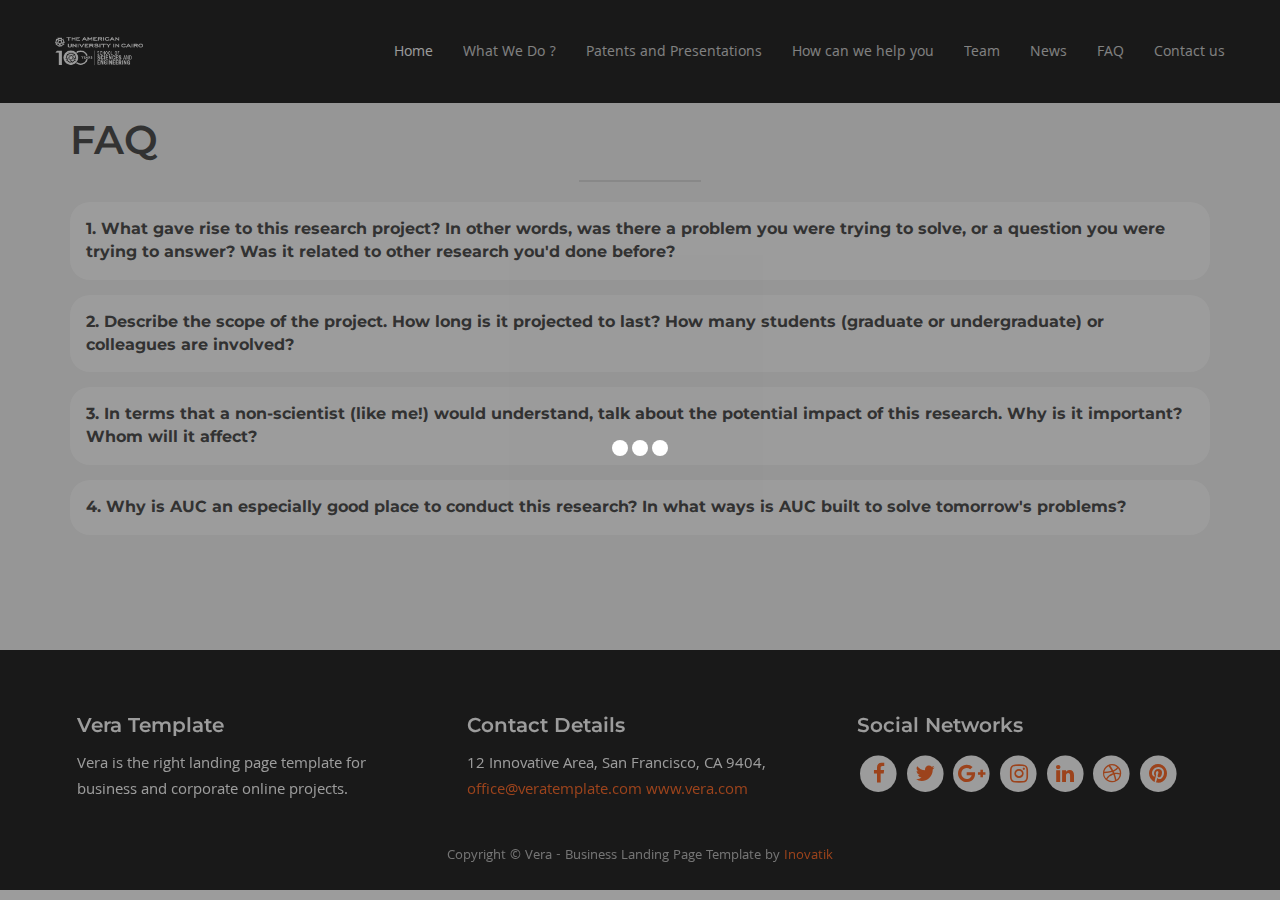
<file: faq.html>
<!DOCTYPE html>
<html lang="en">
  <head>
    <meta charset="utf-8" />
    <meta http-equiv="X-UA-Compatible" content="IE=edge" />
    <meta name="viewport" content="width=device-width, initial-scale=1" />
    <!-- The above 3 meta tags *must* come first in the head; any other head content must come *after* these tags -->

    <!-- Website Title -->
    <title>AUC</title>

    <!-- OG Meta Tags to improve the way the post looks when you share the page on LinkedIn, Facebook, Google+ -->
    <meta property="og:site_name" content="" />
    <!-- website name -->
    <meta property="og:site" content="" />
    <!-- website link -->
    <meta property="og:title" content="" />
    <!-- title shown in the actual shared post -->
    <meta property="og:description" content="" />
    <!-- description shown in the actual shared post -->
    <meta property="og:image" content="" />
    <!-- image link, make sure it's jpg -->
    <meta property="og:url" content="" />
    <!-- where do you want your post to link to -->
    <meta property="og:type" content="article" />

    <!-- SEO Meta Tags -->
    <meta
      name="description"
      content="Business HTML landing page template built on Bootstrap featuring filterable portfolio, pricing table, contact forms and 6 header versions."
    />
    <meta
      name="keywords"
      content="business, corporate, corporation, company, startup, enterprise, trading, institution, lead generation, finance, software, contact form, html template, landing page, bootstrap"
    />

    <!-- Styles -->
    <link
      href="https://fonts.googleapis.com/css?family=Montserrat:300,500,600"
      rel="stylesheet"
    />
    <link
      href="https://fonts.googleapis.com/css?family=Khula:300,400,600"
      rel="stylesheet"
    />
    <link href="css/bootstrap.css" rel="stylesheet" />
    <link href="css/font-awesome.css" rel="stylesheet" />
    <link href="css/swiper.css" rel="stylesheet" />
    <link href="css/magnific-popup.css" rel="stylesheet" />
    <link href="css/styles.css" rel="stylesheet" />

    <!-- Favicon  -->
    <link rel="icon" href="images/favicon.png" />

    <!-- HTML5 shim and Respond.js for IE8 support of HTML5 elements and media queries -->
    <!-- WARNING: Respond.js doesn't work if you view the page via file:// -->
    <!--[if lt IE 9]>
      <script src="https://oss.maxcdn.com/html5shiv/3.7.2/html5shiv.min.js"></script>
      <script src="https://oss.maxcdn.com/respond/1.4.2/respond.min.js"></script>
    <![endif]-->
  </head>
  <body data-spy="scroll" data-target=".navbar-fixed-top">
    <!-- Preloader -->
    <div class="spinner-wrapper">
      <div class="spinner">
        <div class="bounce1"></div>
        <div class="bounce2"></div>
        <div class="bounce3"></div>
      </div>
    </div>

    <!-- NAVIGATION -->
    <div
      class="navbar navbar-default navbar-fixed-top nav-faq"
      role="navigation"
    >
      <div class="container">
        <div class="row">
          <div class="navbar-header page-scroll">
            <button
              type="button"
              class="navbar-toggle collapsed"
              data-toggle="collapse"
              data-target="#myNavbar"
            >
              <span class="sr-only">Toggle navigation</span>
              <span class="icon-bar"></span>
              <span class="icon-bar"></span>
              <span class="icon-bar"></span>
            </button>
            <a class="navbar-brand page-scroll" href="index.html"
              ><img src="images/auc-logoo.png" alt="logo"
            /></a>
          </div>

          <!-- Collect the nav links, forms, and other content for toggling -->
          <div class="navbar-collapse collapse" id="myNavbar">
            <ul class="nav navbar-nav navbar-right">
              <li class="active">
                <a class="page-scroll" href="index.html">Home</a>
              </li>
              <li><a class="page-scroll" href="index.html">What We Do ?</a></li>
              <li>
                <a class="page-scroll" href="index.html"
                  >Patents and Presentations
                </a>
              </li>
              <li>
                <a class="page-scroll" href="index.html"
                  >How can we help you
                </a>
              </li>
              <li><a class="page-scroll" href="index.html">Team</a></li>
              <li><a class="page-scroll" href="index.html">News</a></li>
              <li><a class="page-scroll" href="faq.html">FAQ</a></li>

              <li><a class="page-scroll" href="index.html">Contact us</a></li>
            </ul>
          </div>
        </div>
      </div>
    </div>
    <!-- end of navigation -->
    <!--Start FAQ-->
    <div class="fAq">
      <div class="container">
        <h2>FAQ</h2>
        <hr class="under-heading" />
        <div class="questions-container">
          <div id="accordion">
            <div class="card">
              <div class="card-header" id="headingTwo">
                <h5 class="mb-0">
                  <button
                    class="btn btn-link collapsed"
                    data-toggle="collapse"
                    data-target="#collapseTwo"
                    aria-expanded="false"
                    aria-controls="collapseTwo"
                  >
                    1. What gave rise to this research project? In other words,
                    was there a problem you were trying to solve, or a question
                    you were trying to answer? Was it related to other research
                    you'd done before?
                  </button>
                </h5>
              </div>
              <div
                id="collapseTwo"
                class="collapse"
                aria-labelledby="headingTwo"
                data-parent="#accordion"
              >
                <div class="card-body">
                  <h3>Motivation: Why AM Center at AUC?</h3>
                  <ul>
                    <li>
                      <i class="fa fa-location-arrow" aria-hidden="true"></i>
                      <p>
                        Manufacturing globally is shifting towards and figuring
                        out how best to adopt industry 3.0 & 4.0
                      </p>
                    </li>
                    <li>
                      <i class="fa fa-location-arrow" aria-hidden="true"></i>
                      <p>
                        Additive Manufacturing is now the leading technology
                        worldwide for producing difficult to manufacture parts
                        using conventional techniques
                      </p>
                    </li>
                    <li>
                      <i class="fa fa-location-arrow" aria-hidden="true"></i>
                      <p>
                        Wire Feed and Powder Feed Metallic Additive
                        Manufacturing are fairly new and seeing great advances
                        Worldwide.
                      </p>
                    </li>
                    <li>
                      <i class="fa fa-location-arrow" aria-hidden="true"></i>
                      <p>
                        WAAM: Wire feed AM is much cheaper compared to Powder
                        Feed AM systems, in relation to infrastructure and
                        running costs
                      </p>
                    </li>
                    <li>
                      <i class="fa fa-location-arrow" aria-hidden="true"></i>
                      <p>
                        Currently there is an obvious industrial expansion based
                        on large investments in Egypt, examples of which are
                        General Electric, SEIMENS, defense, aviation, military,
                        steel & Almanufacturing, automotive, oil & gas,
                        desalination, architectural designs and medical
                        industries,
                      </p>
                    </li>
                    <li>
                      <i class="fa fa-location-arrow" aria-hidden="true"></i>
                      <p>
                        Egypt has a broad traditional manufacturing industry, a
                        solid entrepreneurial scene as well as an advanced
                        relevant engineering and computer science talent pool
                      </p>
                    </li>
                    <li>
                      <i class="fa fa-location-arrow" aria-hidden="true"></i>
                      <p>
                        The necessity for preparing generations of scientists
                        and engineers equipped with practical experience and
                        knowledge necessary for partaking in the evolving AM
                        technology for serving the various industries locally,
                        regionally and internationally.
                      </p>
                    </li>
                    <li>
                      <i class="fa fa-location-arrow" aria-hidden="true"></i>
                      <p>
                        AUC has the scholarly researchers and the strong core
                        programs (electronics, mechanical, chemistry, design,
                        architecture, computer science and engineering, physics)
                        and a strong new direction at the university to
                        encourage multi-disciplinary research and programs which
                        resulted in programs such as, mechatronics and data
                        science). Solid research infrastructure and support
                        systems, world class researchers
                      </p>
                    </li>
                    <li>
                      <i class="fa fa-location-arrow" aria-hidden="true"></i>
                      <p>
                        AUC is well positioned to play a global leading role in
                        this space, through focus on research on the subject
                        from the angle of research and adaptation for industry
                        in developing countries
                      </p>
                    </li>
                    <li>
                      <i class="fa fa-location-arrow" aria-hidden="true"></i>
                      <p>
                        Therefore, establishing an AM center that creates
                        knowledge, transfers the know-how and technology to the
                        various industrial sectors becomes mandatory to serve
                        Egypt and the region.
                      </p>
                    </li>
                  </ul>
                </div>
              </div>
            </div>
            <div class="card">
              <div class="card-header" id="headingThree">
                <h5 class="mb-0">
                  <button
                    class="btn btn-link collapsed"
                    data-toggle="collapse"
                    data-target="#collapseThree"
                    aria-expanded="false"
                    aria-controls="collapseThree"
                  >
                    2. Describe the scope of the project. How long is it
                    projected to last? How many students (graduate or
                    undergraduate) or colleagues are involved?
                  </button>
                </h5>
              </div>
              <div
                id="collapseThree"
                class="collapse"
                aria-labelledby="headingThree"
                data-parent="#accordion"
              >
                <div class="card-body">
                  <h3>See attached PPT presentation slides</h3>
                  <p>
                    Additive manufacturing (AM) provides an efficient high-value
                    manufacturing approach to produce complex net shape (NS)
                    structures, associated with considerable reduction in
                    materials waste compared to other manufacturing processes
                    (e.g. machining). Manufacturing has been identified by the
                    industries in the developed countries as an initiative for
                    growing the manufacturing output. AM is a process of joining
                    materials to produce objects from 3D model data. This is
                    carried out by deposition of layer upon layer, which is
                    opposite to the subtractive manufacturing methodologies such
                    as traditional machining. AM has a number of advantages and
                    benefits which include: (a) 3D CAD drawing of a component to
                    a shape to be converted directly into physical part, (b)
                    Reduction in design constraints, (c) reduction in complex
                    assembly efforts, (d) increases design flexibility, (e)
                    allows near net shapes, and efficient material utilization,
                    (f) lower pollution, and (g) reduced time-to-market needs
                    and hence (h) allows production at a relatively lower cost
                    than traditional manufacturing. AM is classified in terms of
                    the materials feed stock, energy source, build volume,
                    Manufacturing systems are divided into three main categories
                    (although there are many more): (i) powder bed systems, (ii)
                    powder feed (PF) and (iii) wire feed (WF) systems. The
                    energy source are categorized in to electron beam, laser,
                    arc, etc..
                  </p>
                  <p class="last-p">
                    Wire based additive manufacturing has been introduced as a
                    technology for manufacturing and repair of medium-to-large
                    metallic parts and components with very high precision, high
                    production rate, high mechanical properties and integrity
                    associated with high cost savings compared to conventional
                    techniques such as machining, forging and casting. At AUC,
                    the wire feed additive manufacturing system (November 2016)
                    was acquired and the expertise necessary to operate the
                    system with very high precision has been developed. Using
                    Wire Arc Additive Manufacturing (WAAM) allows for
                  </p>
                  <ol style="list-style: lower-roman">
                    <li>
                      increasing the deposition rate and components’ size up to
                      4kg/h
                    </li>
                    <li>
                      unlimited build volume and 100% dense parts as deposited
                      with no defects, which makes it more economical process.
                    </li>
                    <li>
                      Facilitates innovated complicated designs using 6+2 axis
                      of motion that are suitable for advanced and conventional
                      metallic and nonmetallic materials.
                    </li>
                    <li>
                      Used both for manufacturing and repairing of load bearing
                      and non-load-bearing components for all industrial sectors
                      including,
                    </li>
                  </ol>
                  <p>
                    <strong>Industrial sectors: </strong>automotive, aviation,
                    military, gas and oil, molding and dies, consumer goods,
                    heavy industry as well as biomedical metallic implants.
                  </p>
                  <h2 class="yellow-title">
                    Additive Manufacturing/Repair Ultimate Objective at AUC
                  </h2>
                  <ol class="bults">
                    <li>
                      Establish A Leading Research and Innovation Center in
                      Additive Manufacturing In Egypt and The Region.
                    </li>
                    <li>
                      Prepare Generations of Scientists And Engineers Equipped
                      With Practical Experience and Knowledge For Partaking in
                      The Evolving AM Technology
                    </li>
                    <li>
                      Boosting The Egyptian Industry Through Networking of Key
                      Player In The Field of AM Locally, Regionally And
                      Internationally
                    </li>
                    <li>
                      A Center That Creates Knowledge, Transfers The Know-how
                      And Technology To The Various Industrial Sectors.
                    </li>
                  </ol>
                  <h2 class="yellow-title">
                    To Know More see the attached PPT
                  </h2>
                  <h2 class="yellow-title" style="margin-top: 30px">
                    Additive Manufacturing Centennial Lab Current Status:
                  </h2>
                  <ul>
                    <li>
                      <i class="fa fa-location-arrow" aria-hidden="true"></i>
                      <p>
                        First
                        <strong
                          >Wire Arc Additive Subtractive Robotic Manufacturing
                          System </strong
                        >in the Middle East and Africa.
                      </p>
                    </li>
                    <li>
                      <i class="fa fa-location-arrow" aria-hidden="true"></i>
                      <p style="color: #ff631e">Facilities are</p>
                    </li>
                    <li>
                      <ol style="list-style: circle">
                        <li style="color: #ff631e">
                          Additive Manufacturing Robot (6-Axis of motion)
                        </li>
                        <li>Subtractive Robot (6-Axis of motion)</li>
                        <li>Positioner (3- axis rotating table)</li>
                      </ol>
                    </li>
                    <li>
                      <i class="fa fa-location-arrow" aria-hidden="true"></i>
                      <p>
                        Expertise for process manipulation, process Design for
                        validation (deposition parameters design) based on
                        predictive modeling using state of the art modeling and
                        simulation software
                      </p>
                    </li>
                    <li>
                      <i class="fa fa-location-arrow" aria-hidden="true"></i>
                      <p>
                        Expertise in manufacturing and repair of different parts
                        using different alloys
                      </p>
                    </li>
                    <li>
                      <i class="fa fa-location-arrow" aria-hidden="true"></i>
                      <p>
                        Collaboration with the Advanced Materials & Processing
                        Laboratory at the University of Birmingham.
                      </p>
                    </li>
                    <li>
                      <i class="fa fa-location-arrow" aria-hidden="true"></i>
                      <p>
                        Expertise in Selective laser melting (metal powder-feed
                        AM) through collaboration with Prof. M. Attallah,
                        Advanced Manufacturing Center, Birmingham University,
                        UK. He is a pioneer in Metal AM especially Powder feed
                        systems
                      </p>
                    </li>
                  </ul>
                  <h2
                    style="
                      font-style: italic;
                      font-weight: bolder;
                      font-size: 20px;
                      letter-spacing: -1px;
                      margin-bottom: 10px;
                    "
                  >
                    Examples of WAAM/R parts
                  </h2>
                  <p style="margin-bottom: 20px">
                    <strong>Race Car Spindle:</strong> Parts are produced based
                    request of an industrial partner such Fin Tools (A company
                    for producing dies, molds, automotive spare parts as well as
                    spare parts for Gas and Oil). In agreement with Fin Tools, a
                    race car spindle was designed, and manufactured using WAAM
                    with excellent precision. See presentation and video
                    attached. The video describes the steps taken starting from
                    and Engineering drawing of a part to full manufacturing.
                    (see slide 14)
                  </p>
                  <p style="margin-bottom: 20px">
                    <strong
                      >Other parts including blades and water dies, a rocket
                      base, etc.: </strong
                    >were also manufactured separately using Al-alloys and
                    Stainless steel as well as steels shown in the attached
                    presentation to develop the expertise in the field and for
                    use as a showcase to the industrial sectors. (see Slide 13)
                  </p>
                  <p style="margin-bottom: 20px">
                    <strong>Al-Flange: </strong>A group of senior project
                    students fabricated a Flange from a non-weldable Al-Alloy
                    and their achievement was presented in TMS annual meeting
                    and Exhibition, San Diego US, the largest Materials and
                    Manufacturing Conferences held worldwide in the field.
                    Moreover, a publication was generated based on their work
                    which was published at the conference proceedings.
                  </p>
                  <p style="margin-bottom: 20px">
                    <strong>Radial Engine assembled parts: </strong>A group of
                    senior project student are currently designing and
                    manufacturing a radial Engine using WAAM technology. Their
                    project started Fall 2019-and should be completed by the end
                    of Spring 2020.
                  </p>
                  <p style="margin-bottom: 20px">
                    <strong>A helicopter severely worn out skids </strong
                    >received from the Egyptian AirForce Central workshop were
                    repaired by WAAM technology in our lab. Knowing that the
                    skid’s alloy is a non-weldable alloy, yet we were successful
                    in using an Al-alloy wire which produced well repaired
                    surfaces with high integrity and excellent cohesion. This is
                    a project once optimized will open the venue for the repair
                    of the helicopter skids at much lower cost compared to their
                    replacement. A poster was presented at an International
                    Conference MS&T annual meeting, October 2019 at Portland,
                    OR, USA.
                  </p>
                  <p style="margin-bottom: 20px">
                    <strong>Gears and Fans </strong>
                  </p>
                  <p style="margin-bottom: 20px">
                    <strong>Turbine blades </strong>
                  </p>
                  <p style="margin-bottom: 20px">
                    <strong>Patenting: </strong>Proof of Concept project on a
                    filed Patent submitted for review February 2019: in
                    collaboration with Prof. A. Nassef a pioneer faculty in
                    optimization, Mechanical Engineering Department a patent was
                    filed on “Wire Arc additive Manufacturing (WAAM) Material
                    Waste Optimization during the final Finish: Bead Overlapping
                    Model”. This Project involves an undergraduate senior
                    student as an RA.
                  </p>
                </div>
              </div>
            </div>

            <div class="card">
              <div class="card-header" id="headingFour">
                <h5 class="mb-0">
                  <button
                    class="btn btn-link collapsed"
                    data-toggle="collapse"
                    data-target="#collapseFour"
                    aria-expanded="false"
                    aria-controls="collapseFour"
                  >
                    3. In terms that a non-scientist (like me!) would
                    understand, talk about the potential impact of this
                    research. Why is it important? Whom will it affect?
                  </button>
                </h5>
              </div>
              <div
                id="collapseFour"
                class="collapse"
                aria-labelledby="headingFour"
                data-parent="#accordion"
              >
                <div class="card-body" style="margin-top: 20px">
                  <p>
                    Establishing an Additive Manufacturing facility locally will
                    have a profound <strong>Industrial Impact</strong> in which
                    remanufacturing, repair and maintenance of high-value parts
                    will not be influenced by internal financial factors, or
                    political relations with supplying nations, and will be
                    accomplished over much shorter durations and at a much lower
                    cost. This in turn will positively reflect on the
                    <strong>national economy</strong> through domestic
                    production and repair of parts serving the heavy industry
                    sector and most importantly the biomedical sector. With
                    regards to
                    <strong>employment & social Impact,</strong> historically,
                    revolutionary technological advances have presented
                    opportunities that push the boundaries of societal progress.
                    Additive manufacturing offers a unique proposal; the freedom
                    of design to create more, to inspire innovation, and to
                    better the society. By embracing AM’s full potential and
                    integrating it into traditional manufacturing and product
                    development processes, we will begin to see new applications
                    scaling almost to every industry. Additive manufacturing has
                    given companies a way to limit outsourcing to third parties
                    by developing concepts in house, as well as creating an
                    advantage over competitors by shortening the product
                    development cycle. Last but not least, AM will have a
                    significant <strong>environmental impact</strong> through
                    reduced emissions and waste compared to other manufacturing
                    processes. This in turn has a positive impact on the health
                    and safety of the workers as well as the Egyptian
                    environment at large. AM process also almost eliminates the
                    machining chips resulting from the excessive machining of
                    large blocks into the required parts’ dimensions, except for
                    the minor chipping resulting from the final finishing
                    operations in case of the wire based process. This in turn
                    classifies this process as a green process with minimum
                    scrap or waste. It is also an energyefficient manufacturing
                    approach, compared with energy-intensive manufacturing
                    techniques (e.g. metal casting).
                  </p>
                  <p>
                    Moreover, AM at AUC facilitates the development of Knowhow
                    by researchers who will develop Innovative component design
                    that replaces conventional multi assembled heavy parts and
                    components with a single lighter weight ones, which provides
                    higher performance associated with higher durability and
                    reliability in service. Who will develop innovative
                    materials and composites
                  </p>
                  <p>
                    using a combination of the wire and powder feed AM systems
                    for the low cost production of parts and components with
                    superior physical, mechanical properties with higher
                    durability for high performance applications.
                  </p>
                </div>
              </div>
            </div>
            <div class="card">
              <div class="card-header" id="headingFive">
                <h5 class="mb-0">
                  <button
                    class="btn btn-link collapsed"
                    data-toggle="collapse"
                    data-target="#collapseFive"
                    aria-expanded="false"
                    aria-controls="collapseFive"
                  >
                    4. Why is AUC an especially good place to conduct this
                    research? In what ways is AUC built to solve tomorrow's
                    problems?
                  </button>
                </h5>
              </div>
              <div
                id="collapseFive"
                class="collapse"
                aria-labelledby="headingFive"
                data-parent="#accordion"
              >
                <div class="card-body" style="margin-top: 20px">
                  <ul>
                    <li>
                      <i class="fa fa-location-arrow" aria-hidden="true"></i>
                      <p>
                        Faculty: Expertise in AM Technology, Materials and
                        process Design, Materials & Process Selection, D & NDT
                        and structural characterization, Design, Computational
                        Mechanics, multiscale modeling and micromechanics
                      </p>
                    </li>
                    <li>
                      <i class="fa fa-location-arrow" aria-hidden="true"></i>
                      <p>
                        High Caliber Technical Liaison with aviation &
                        industrial sector
                      </p>
                    </li>
                    <li>
                      <i class="fa fa-location-arrow" aria-hidden="true"></i>
                      <p>
                        Qualified highly trained engineers for System Operation,
                        Structural and mechanical properties Characterization
                      </p>
                    </li>
                    <li>
                      <i class="fa fa-location-arrow" aria-hidden="true"></i>
                      <p>
                        State of the art Characterization Facilities: MENG,
                        YJSTRC
                      </p>
                    </li>
                    <li>
                      <i class="fa fa-location-arrow" aria-hidden="true"></i>
                      <p>
                        Support offices at AUC: Technology Transfer Office,
                        Office of Sponsored Programs OSP, Office of Equipment
                        procumbent and Budget office, Safety office, etc.
                      </p>
                    </li>
                    <li>
                      <i class="fa fa-location-arrow" aria-hidden="true"></i>
                      <p>
                        AUC is well positioned to play a global leading role in
                        this space, through focus on research on the subject
                        from the angle of research and adaptation for industry
                        in developing countries
                      </p>
                    </li>
                  </ul>
                </div>
              </div>
            </div>
          </div>
        </div>
      </div>
    </div>
    <!--end FAQ-->
    <!-- FOOTER -->
    <div class="footer">
      <div class="container">
        <div class="row">
          <div class="col-md-4 footer-section">
            <h4>Vera Template</h4>
            <p>
              Vera is the right landing page template for business and corporate
              online projects.
            </p>
          </div>
          <div class="col-md-4 footer-section">
            <h4>Contact Details</h4>
            <p>
              12 Innovative Area, San Francisco, CA 9404,
              <a class="inverse" href="#your-link-here"
                >office@veratemplate.com</a
              >
              <a class="inverse" href="#your-link-here">www.vera.com</a>
            </p>
          </div>
          <div class="col-md-4 footer-section">
            <h4 class="last">Social Networks</h4>

            <!-- Social Icons Container -->
            <div class="social-icons-container">
              <span class="fa-stack fa-lg">
                <a href="#your-link-here">
                  <i class="fa fa-circle fa-stack-2x"></i>
                  <i class="fa fa-facebook fa-stack-1x fa-inverse"></i>
                </a>
              </span>
              <span class="fa-stack fa-lg">
                <a href="#your-link-here">
                  <i class="fa fa-circle fa-stack-2x"></i>
                  <i class="fa fa-twitter fa-stack-1x fa-inverse"></i>
                </a>
              </span>
              <span class="fa-stack fa-lg">
                <a href="#your-link-here">
                  <i class="fa fa-circle fa-stack-2x"></i>
                  <i class="fa fa-google-plus fa-stack-1x fa-inverse"></i>
                </a>
              </span>
              <span class="fa-stack fa-lg">
                <a href="#your-link-here">
                  <i class="fa fa-circle fa-stack-2x"></i>
                  <i class="fa fa-instagram fa-stack-1x fa-inverse"></i>
                </a>
              </span>
              <span class="fa-stack fa-lg">
                <a href="#your-link-here">
                  <i class="fa fa-circle fa-stack-2x"></i>
                  <i class="fa fa-linkedin fa-stack-1x fa-inverse"></i>
                </a>
              </span>
              <span class="fa-stack fa-lg">
                <a href="#your-link-here">
                  <i class="fa fa-circle fa-stack-2x"></i>
                  <i class="fa fa-dribbble fa-stack-1x fa-inverse"></i>
                </a>
              </span>
              <span class="fa-stack fa-lg">
                <a href="#your-link-here">
                  <i class="fa fa-circle fa-stack-2x"></i>
                  <i class="fa fa-pinterest fa-stack-1x fa-inverse"></i>
                </a>
              </span>
            </div>
            <!-- end of social icons container -->
          </div>
        </div>
        <!-- end of row -->
      </div>
      <!-- end of container -->
    </div>
    <!-- end of footer -->

    <!-- COPYRIGHT -->
    <div class="copyright">
      <div class="container text-center">
        <div class="row">
          <div class="col-md-12">
            <span>Copyright © Vera - Business Landing Page Template by</span>
            <a class="inverse" href="http://www.inovatik.com">Inovatik</a>
          </div>
        </div>
        <!-- end of row -->
      </div>
      <!-- end of container -->
    </div>
    <!-- end of copyright -->

    <!-- SCRIPTS -->
    <script src="js/jquery-2.2.4.min.js" type="text/javascript"></script>
    <!-- jQuery v2.2.4 - necessary for Bootstrap's JavaScript plugins -->
    <script src="js/bootstrap.min.js" type="text/javascript"></script>
    <!-- Bootstrap v3.3.7 -->
    <script src="js/jquery.mb.ytplayer.min.js" type="text/javascript"></script>
    <!-- YTPlayer for video header background -->
    <script src="js/jquery.easing.min.js" type="text/javascript"></script>
    <!-- jQuery Easing v1.3 for smooth scrolling between anchors -->
    <script src="js/morphext.min.js" type="text/javascript"></script>
    <!-- Morphtext v2.4.4 for rotating text in the header -->
    <script src="js/swiper.min.js" type="text/javascript"></script>
    <!-- Swiper v3.4.2 for image gallery swiper -->
    <script src="js/jquery.magnific-popup.js" type="text/javascript"></script>
    <!-- Magnific Popup v1.1.0 for lightboxes -->
    <script src="js/imagesloaded.pkgd.min.js" type="text/javascript"></script>
    <!-- imagesLoaded v4.1.3 plugin for Isotope -->
    <script src="js/isotope.pkgd.min.js" type="text/javascript"></script>
    <!-- Isotope v3.0.4 for portfolio section -->
    <script src="js/waypoints.min.js" type="text/javascript"></script>
    <!-- jQuery Waypoints v2.0.3 required by Counter-Up -->
    <script src="js/jquery.counterup.min.js" type="text/javascript"></script>
    <!-- Counter-Up v1.0 for statistics -->
    <script src="js/validator.min.js" type="text/javascript"></script>
    <!--  Validator.js v0.11.8 Bootstrap plugin that validates the registration form -->
    <script src="js/scripts.js" type="text/javascript"></script>
    <!-- Custom scripts -->
  </body>
</html>
</file>
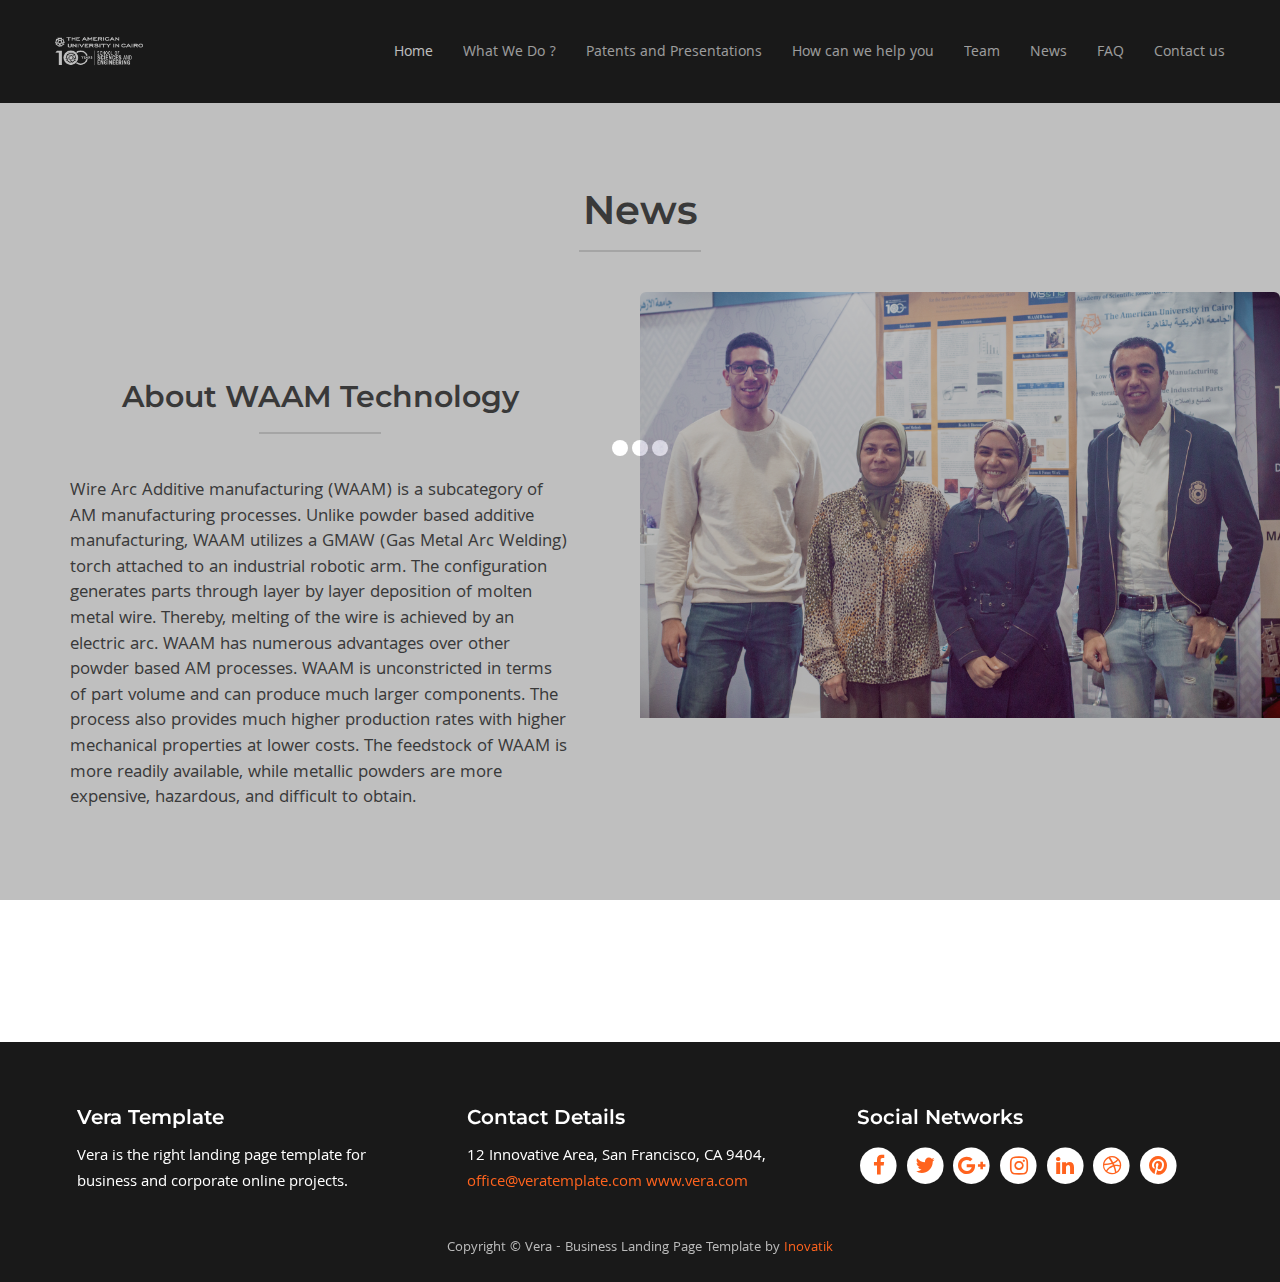
<file: news.html>
<!DOCTYPE html>
<html lang="en">
  <head>
    <meta charset="utf-8" />
    <meta http-equiv="X-UA-Compatible" content="IE=edge" />
    <meta name="viewport" content="width=device-width, initial-scale=1" />
    <!-- The above 3 meta tags *must* come first in the head; any other head content must come *after* these tags -->

    <!-- Website Title -->
    <title>AUC</title>

    <!-- OG Meta Tags to improve the way the post looks when you share the page on LinkedIn, Facebook, Google+ -->
    <meta property="og:site_name" content="" />
    <!-- website name -->
    <meta property="og:site" content="" />
    <!-- website link -->
    <meta property="og:title" content="" />
    <!-- title shown in the actual shared post -->
    <meta property="og:description" content="" />
    <!-- description shown in the actual shared post -->
    <meta property="og:image" content="" />
    <!-- image link, make sure it's jpg -->
    <meta property="og:url" content="" />
    <!-- where do you want your post to link to -->
    <meta property="og:type" content="article" />

    <!-- SEO Meta Tags -->
    <meta
      name="description"
      content="Business HTML landing page template built on Bootstrap featuring filterable portfolio, pricing table, contact forms and 6 header versions."
    />
    <meta
      name="keywords"
      content="business, corporate, corporation, company, startup, enterprise, trading, institution, lead generation, finance, software, contact form, html template, landing page, bootstrap"
    />

    <!-- Styles -->
    <link
      href="https://fonts.googleapis.com/css?family=Montserrat:300,500,600"
      rel="stylesheet"
    />
    <link
      href="https://fonts.googleapis.com/css?family=Khula:300,400,600"
      rel="stylesheet"
    />
    <link href="css/bootstrap.css" rel="stylesheet" />
    <link href="css/font-awesome.css" rel="stylesheet" />
    <link href="css/swiper.css" rel="stylesheet" />
    <link href="css/magnific-popup.css" rel="stylesheet" />
    <link href="css/styles.css" rel="stylesheet" />

    <!-- Favicon  -->
    <link rel="icon" href="images/favicon.png" />

    <!-- HTML5 shim and Respond.js for IE8 support of HTML5 elements and media queries -->
    <!-- WARNING: Respond.js doesn't work if you view the page via file:// -->
    <!--[if lt IE 9]>
      <script src="https://oss.maxcdn.com/html5shiv/3.7.2/html5shiv.min.js"></script>
      <script src="https://oss.maxcdn.com/respond/1.4.2/respond.min.js"></script>
    <![endif]-->
  </head>
  <body data-spy="scroll" data-target=".navbar-fixed-top">
    <!-- Preloader -->
    <div class="spinner-wrapper">
      <div class="spinner">
        <div class="bounce1"></div>
        <div class="bounce2"></div>
        <div class="bounce3"></div>
      </div>
    </div>

    <!-- NAVIGATION -->
    <div
      class="navbar navbar-default navbar-fixed-top nav-faq"
      role="navigation"
    >
      <div class="container">
        <div class="row">
          <div class="navbar-header page-scroll">
            <button
              type="button"
              class="navbar-toggle collapsed"
              data-toggle="collapse"
              data-target="#myNavbar"
            >
              <span class="sr-only">Toggle navigation</span>
              <span class="icon-bar"></span>
              <span class="icon-bar"></span>
              <span class="icon-bar"></span>
            </button>
            <a class="navbar-brand page-scroll" href="index.html"
              ><img src="images/auc-logoo.png" alt="logo"
            /></a>
          </div>

          <!-- Collect the nav links, forms, and other content for toggling -->
          <div class="navbar-collapse collapse" id="myNavbar">
            <ul class="nav navbar-nav navbar-right">
              <li class="active">
                <a class="page-scroll" href="index.html">Home</a>
              </li>
              <li><a class="page-scroll" href="index.html">What We Do ?</a></li>
              <li>
                <a class="page-scroll" href="index.html"
                  >Patents and Presentations
                </a>
              </li>
              <li>
                <a class="page-scroll" href="index.html"
                  >How can we help you
                </a>
              </li>
              <li><a class="page-scroll" href="index.html">Team</a></li>
              <li><a class="page-scroll" href="#news.html">News</a></li>
              <li><a class="page-scroll" href="faq.html">FAQ</a></li>

              <li><a class="page-scroll" href="index.html">Contact us</a></li>
            </ul>
          </div>
        </div>
      </div>
    </div>
    <!-- end of navigation -->
    <!--Start news-->
    <div id="news" class="about clearfix news">
      <div class="container text-center">
        <h2>News</h2>
        <hr class="under-heading" />
      </div>
      <!-- <div class="about-image-pane"></div>
      <div class="about-text-pane">
        <div class="about-text-pane-holder clearfix">
          <h2 class="text-center" style="font-size: 30px">
            About Additive Manufacturing Centennial Lab
          </h2>
          <hr class="under-heading" />
          <p>
            The additive manufacturing Centennial Lab utilizes cutting edge
            wire-based additive manufacturing (3D printing) technology to
            provide means of manufacturing and renovation of medium-to-large,
            metallic net-shaped parts and components. The technology provides
            engineering solutions with high precision, excellent mechanical
            properties, while being cost effective and sustainable. The
            exceptional efficiency and rapid productions rates of the process
            makes it preferable to traditional manufacturing processes. This
            technology is applicable in various industries, including aviation,
            automotive, marine, oil and gas, tools and molds, and biomedical
            implants. The AUC AM Centennial Lab is the first integrated metal
            additive manufacturing robotic system locally and regionally.
          </p>
        </div>
      </div>
      <div class="clearfix"></div>
      <div class="about-image-pane" style="float: left"></div>
      <div class="about-text-pane">
        <div class="about-text-pane-holder clearfix">
          <h2 class="text-center" style="font-size: 30px">
            About AM Technology
          </h2>
          <hr class="under-heading" />
          <p>
            Throughout the years AM (Additive Manufacturing) processes have
            grown in popularity due to growing interest in customizable
            fabrication of metal components. AM is a bottom-up process of
            joining materials layer by layer in precise geometric shapes.
            Opposite to traditional manufacturing methods (subtractive
            manufacturing), AM can achieve higher part complexities and increase
            design flexibility. Additionally, AM processes produce at relatively
            lower costs than in traditional manufacturing.
          </p>
        </div>
      </div> -->

      <div class="clearfix"></div>
      <div class="about-text-pane">
        <div class="about-text-pane-holder clearfix">
          <h2 class="text-center" style="font-size: 30px">
            About WAAM Technology
          </h2>
          <hr class="under-heading" />
          <p>
            Wire Arc Additive manufacturing (WAAM) is a subcategory of AM
            manufacturing processes. Unlike powder based additive manufacturing,
            WAAM utilizes a GMAW (Gas Metal Arc Welding) torch attached to an
            industrial robotic arm. The configuration generates parts through
            layer by layer deposition of molten metal wire. Thereby, melting of
            the wire is achieved by an electric arc. WAAM has numerous
            advantages over other powder based AM processes. WAAM is
            unconstricted in terms of part volume and can produce much larger
            components. The process also provides much higher production rates
            with higher mechanical properties at lower costs. The feedstock of
            WAAM is more readily available, while metallic powders are more
            expensive, hazardous, and difficult to obtain.
          </p>
        </div>
      </div>
      <div class="about-image-pane"></div>
    </div>
    <!--end news-->
    <!-- FOOTER -->
    <div class="footer">
      <div class="container">
        <div class="row">
          <div class="col-md-4 footer-section">
            <h4>Vera Template</h4>
            <p>
              Vera is the right landing page template for business and corporate
              online projects.
            </p>
          </div>
          <div class="col-md-4 footer-section">
            <h4>Contact Details</h4>
            <p>
              12 Innovative Area, San Francisco, CA 9404,
              <a class="inverse" href="#your-link-here"
                >office@veratemplate.com</a
              >
              <a class="inverse" href="#your-link-here">www.vera.com</a>
            </p>
          </div>
          <div class="col-md-4 footer-section">
            <h4 class="last">Social Networks</h4>

            <!-- Social Icons Container -->
            <div class="social-icons-container">
              <span class="fa-stack fa-lg">
                <a href="#your-link-here">
                  <i class="fa fa-circle fa-stack-2x"></i>
                  <i class="fa fa-facebook fa-stack-1x fa-inverse"></i>
                </a>
              </span>
              <span class="fa-stack fa-lg">
                <a href="#your-link-here">
                  <i class="fa fa-circle fa-stack-2x"></i>
                  <i class="fa fa-twitter fa-stack-1x fa-inverse"></i>
                </a>
              </span>
              <span class="fa-stack fa-lg">
                <a href="#your-link-here">
                  <i class="fa fa-circle fa-stack-2x"></i>
                  <i class="fa fa-google-plus fa-stack-1x fa-inverse"></i>
                </a>
              </span>
              <span class="fa-stack fa-lg">
                <a href="#your-link-here">
                  <i class="fa fa-circle fa-stack-2x"></i>
                  <i class="fa fa-instagram fa-stack-1x fa-inverse"></i>
                </a>
              </span>
              <span class="fa-stack fa-lg">
                <a href="#your-link-here">
                  <i class="fa fa-circle fa-stack-2x"></i>
                  <i class="fa fa-linkedin fa-stack-1x fa-inverse"></i>
                </a>
              </span>
              <span class="fa-stack fa-lg">
                <a href="#your-link-here">
                  <i class="fa fa-circle fa-stack-2x"></i>
                  <i class="fa fa-dribbble fa-stack-1x fa-inverse"></i>
                </a>
              </span>
              <span class="fa-stack fa-lg">
                <a href="#your-link-here">
                  <i class="fa fa-circle fa-stack-2x"></i>
                  <i class="fa fa-pinterest fa-stack-1x fa-inverse"></i>
                </a>
              </span>
            </div>
            <!-- end of social icons container -->
          </div>
        </div>
        <!-- end of row -->
      </div>
      <!-- end of container -->
    </div>
    <!-- end of footer -->

    <!-- COPYRIGHT -->
    <div class="copyright">
      <div class="container text-center">
        <div class="row">
          <div class="col-md-12">
            <span>Copyright © Vera - Business Landing Page Template by</span>
            <a class="inverse" href="http://www.inovatik.com">Inovatik</a>
          </div>
        </div>
        <!-- end of row -->
      </div>
      <!-- end of container -->
    </div>
    <!-- end of copyright -->

    <!-- SCRIPTS -->
    <script src="js/jquery-2.2.4.min.js" type="text/javascript"></script>
    <!-- jQuery v2.2.4 - necessary for Bootstrap's JavaScript plugins -->
    <script src="js/bootstrap.min.js" type="text/javascript"></script>
    <!-- Bootstrap v3.3.7 -->
    <script src="js/jquery.mb.ytplayer.min.js" type="text/javascript"></script>
    <!-- YTPlayer for video header background -->
    <script src="js/jquery.easing.min.js" type="text/javascript"></script>
    <!-- jQuery Easing v1.3 for smooth scrolling between anchors -->
    <script src="js/morphext.min.js" type="text/javascript"></script>
    <!-- Morphtext v2.4.4 for rotating text in the header -->
    <script src="js/swiper.min.js" type="text/javascript"></script>
    <!-- Swiper v3.4.2 for image gallery swiper -->
    <script src="js/jquery.magnific-popup.js" type="text/javascript"></script>
    <!-- Magnific Popup v1.1.0 for lightboxes -->
    <script src="js/imagesloaded.pkgd.min.js" type="text/javascript"></script>
    <!-- imagesLoaded v4.1.3 plugin for Isotope -->
    <script src="js/isotope.pkgd.min.js" type="text/javascript"></script>
    <!-- Isotope v3.0.4 for portfolio section -->
    <script src="js/waypoints.min.js" type="text/javascript"></script>
    <!-- jQuery Waypoints v2.0.3 required by Counter-Up -->
    <script src="js/jquery.counterup.min.js" type="text/javascript"></script>
    <!-- Counter-Up v1.0 for statistics -->
    <script src="js/validator.min.js" type="text/javascript"></script>
    <!--  Validator.js v0.11.8 Bootstrap plugin that validates the registration form -->
    <script src="js/scripts.js" type="text/javascript"></script>
    <!-- Custom scripts -->
  </body>
</html>
</file>
<file: css/styles.css>
/* Template: Vera - Business Landing Page Template
   Author: InovatikThemes
   Version: 1.0.0
   Created: Jun 2017
   Description: Master CSS file
*/

/****************************************
    TABLE OF CONTENTS

01. General Styles 
02. Preloader
03. Navigation
04. Header
05. Customers
06. what_we
07. Products
08. Pricing
09. Projects
10. Testimonials
11. About
12. Statistics
13. Team
14. Newsletter
15. Contact
16. Footer
17. Copyright
18. Back To Top Button
19. Media Queries
*****************************************/

/*****************************************
Fonts:
- Headings: Montserrat: 300,500,600
- Body: Khula: 300,400,600

Colors:
- Default color: #464646 dark gray
- Primary color: #ff631e orange
- Light gray: #f3f3f3
- Navbar and footer color: #191919 black
******************************************/

/******************************/
/*     01. GENERAL STYLES     */
/******************************/
body {
  color: #464646;
  font: 400 16px/1.6em "Khula", sans-serif;
}

h1 {
  font: 600 42px/1.2em "Montserrat", sans-serif;
}

h2 {
  font: 600 36px/1em "Montserrat", sans-serif;
}

h3 {
  font: 600 26px/1.2em "Montserrat", sans-serif;
}

h4 {
  font: 600 20px/1.3em "Montserrat", sans-serif;
}

h5 {
  font: 600 16px/1em "Montserrat", sans-serif;
}

.form-control {
  font: 400 16px/1.6em "Khula", sans-serif;
}

a {
  color: #ff631e;
}

a:hover {
  color: #464646;
  text-decoration: none;
}

a.inverse {
  color: #ff631e;
  opacity: 1;
}

a.inverse:hover {
  color: #fff;
}

.button-solid {
  display: inline-block;
  max-width: 250px;
  height: 35px;
  padding-right: 28px;
  padding-left: 28px;
  border: 1px solid #ff631e;
  border-radius: 25px;
  background-color: #ff631e;
  color: #fff;
  font: 500 13px/32px "Montserrat", sans-serif;
  -o-transition: border 0.3s ease, background-color 0.3s ease, color 0.3s ease;
  -webkit-transition: border 0.3s ease, background-color 0.3s ease,
    color 0.3s ease;
  -moz-transition: border 0.3s ease, background-color 0.3s ease, color 0.3s ease;
  transition: border 0.3s ease, background-color 0.3s ease, color 0.3s ease;
}

.button-solid:hover {
  border: 1px solid #ff631e;
  background: transparent;
  color: #ff631e;
  text-decoration: none;
}

.button-outline {
  display: inline-block;
  max-width: 250px;
  height: 35px;
  padding-right: 28px;
  padding-left: 28px;
  border: 1px solid #464646;
  border-radius: 25px;
  background-color: transparent;
  color: #464646;
  font: 500 13px/32px "Montserrat", sans-serif;
  -o-transition: border 0.3s ease, background-color 0.3s ease, color 0.3s ease;
  -webkit-transition: border 0.3s ease, background-color 0.3s ease,
    color 0.3s ease;
  -moz-transition: border 0.3s ease, background-color 0.3s ease, color 0.3s ease;
  transition: border 0.3s ease, background-color 0.3s ease, color 0.3s ease;
}

.button-outline:hover {
  border: 1px solid #464646;
  background-color: #464646;
  color: #fff;
  text-decoration: none;
}

hr.under-heading {
  width: 120px;
  border: 1px solid #dcdcdc;
}

p.under-heading {
  width: 100%;
  margin-top: 40px;
  margin-right: auto;
  margin-left: auto;
}

/* Form success and error message formatting */
#msgSubmit.h3.text-center.tada.animated.text-success,
#cmsgSubmit.h3.text-center.tada.animated.text-success {
  margin-top: 3px;
  margin-bottom: 8px;
  color: #000;
  font: 500 18px/1em "Montserrat", sans-serif;
}

#msgSubmit.h3.text-center.text-danger,
#cmsgSubmit.h3.text-center.text-danger {
  margin-top: 3px;
  margin-bottom: 8px;
  color: #000;
  font: 500 18px/1em "Montserrat", sans-serif;
}

/* Form success and error message animation from Animate.css */
@-webkit-keyframes tada {
  from {
    -webkit-transform: scale3d(1, 1, 1);
    transform: scale3d(1, 1, 1);
  }

  10%,
  20% {
    -webkit-transform: scale3d(0.9, 0.9, 0.9) rotate3d(0, 0, 1, -3deg);
    transform: scale3d(0.9, 0.9, 0.9) rotate3d(0, 0, 1, -3deg);
  }

  30%,
  50%,
  70%,
  90% {
    -webkit-transform: scale3d(1.1, 1.1, 1.1) rotate3d(0, 0, 1, 3deg);
    transform: scale3d(1.1, 1.1, 1.1) rotate3d(0, 0, 1, 3deg);
  }

  40%,
  60%,
  80% {
    -webkit-transform: scale3d(1.1, 1.1, 1.1) rotate3d(0, 0, 1, -3deg);
    transform: scale3d(1.1, 1.1, 1.1) rotate3d(0, 0, 1, -3deg);
  }

  to {
    -webkit-transform: scale3d(1, 1, 1);
    transform: scale3d(1, 1, 1);
  }
}

@keyframes tada {
  from {
    -webkit-transform: scale3d(1, 1, 1);
    transform: scale3d(1, 1, 1);
  }

  10%,
  20% {
    -webkit-transform: scale3d(0.9, 0.9, 0.9) rotate3d(0, 0, 1, -3deg);
    transform: scale3d(0.9, 0.9, 0.9) rotate3d(0, 0, 1, -3deg);
  }

  30%,
  50%,
  70%,
  90% {
    -webkit-transform: scale3d(1.1, 1.1, 1.1) rotate3d(0, 0, 1, 3deg);
    transform: scale3d(1.1, 1.1, 1.1) rotate3d(0, 0, 1, 3deg);
  }

  40%,
  60%,
  80% {
    -webkit-transform: scale3d(1.1, 1.1, 1.1) rotate3d(0, 0, 1, -3deg);
    transform: scale3d(1.1, 1.1, 1.1) rotate3d(0, 0, 1, -3deg);
  }

  to {
    -webkit-transform: scale3d(1, 1, 1);
    transform: scale3d(1, 1, 1);
  }
}

.tada {
  -webkit-animation-name: tada;
  animation-name: tada;
}

.animated {
  -webkit-animation-duration: 1s;
  animation-duration: 1s;
  -webkit-animation-fill-mode: both;
  animation-fill-mode: both;
}
/* end of form success and error message animation from Animate.css */

/*************************/
/*     02. PRELOADER     */
/*************************/
.spinner-wrapper {
  position: fixed;
  z-index: 999999;
  top: 0;
  right: 0;
  bottom: 0;
  left: 0;
  background: rgba(25, 25, 25, 1);
}

.spinner {
  position: absolute;
  top: 50%; /* centers the loading animation vertically one the screen */
  left: 50%; /* centers the loading animation horizontally one the screen */
  width: 60px;
  height: 20px;
  margin: -10px 0 0 -30px; /* is width and height divided by two */
  text-align: center;
}

.spinner > div {
  display: inline-block;
  width: 16px;
  height: 16px;
  border-radius: 100%;
  background-color: #fff;
  -webkit-animation: sk-bouncedelay 1.4s infinite ease-in-out both;
  animation: sk-bouncedelay 1.4s infinite ease-in-out both;
}

.spinner .bounce1 {
  -webkit-animation-delay: -0.32s;
  animation-delay: -0.32s;
}

.spinner .bounce2 {
  -webkit-animation-delay: -0.16s;
  animation-delay: -0.16s;
}

@-webkit-keyframes sk-bouncedelay {
  0%,
  80%,
  100% {
    -webkit-transform: scale(0);
  }
  40% {
    -webkit-transform: scale(1);
  }
}

@keyframes sk-bouncedelay {
  0%,
  80%,
  100% {
    -webkit-transform: scale(0);
    transform: scale(0);
  }
  40% {
    -webkit-transform: scale(1);
    transform: scale(1);
  }
}

/**************************/
/*     03. NAVIGATION     */
/**************************/
.navbar {
  border-bottom: 1px solid #191919;
  background-color: #191919;
}

.navbar .nav.navbar-nav {
  margin-top: 0px;
  margin-bottom: 0px;
  padding-top: 10px;
  padding-bottom: 10px;
}

.navbar .navbar-collapse {
  border-top: 1px solid #4f4f4f;
}

/* Logo */
.navbar .navbar-brand {
  margin-top: 6px;
  margin-bottom: 6px;
  padding-top: 11px;
}

.navbar .navbar-brand img {
  width: 88px;
  height: 29px;
}

/* Menu links */
.navbar .nav.navbar-nav li a {
  color: #fff;
  opacity: 0.8;
  font: 400 15px/1em "Khula", sans-serif;
}

.navbar .nav.navbar-nav li a:hover,
.navbar .nav.navbar-nav li.active a {
  background: transparent;
  color: #fff;
  opacity: 1;
}

/* Mobile menu toggle button - pressed */
.navbar .navbar-toggle,
.navbar .navbar-toggle:hover,
.navbar .navbar-toggle:active,
.navbar .navbar-toggle.collapsed:active {
  margin-top: 16px;
  border: 1px solid #fff;
  background-color: #fff;
}

.navbar .navbar-toggle .icon-bar,
.navbar .navbar-toggle:hover .icon-bar,
.navbar .navbar-toggle:active .icon-bar,
.navbar .navbar-toggle.collapsed:active .icon-bar {
  background-color: #191919;
}
/* end of mobile menu toggle button - pressed */

/* Mobile menu toggle button */
.navbar .navbar-toggle.collapsed {
  border: 1px solid #191919;
  background: transparent;
}

.navbar .navbar-toggle.collapsed .icon-bar {
  background-color: #fff;
}
/* end of mobile menu toggle button */

/**********************/
/*     04. HEADER     */
/**********************/
.swiper-container-header {
  position: relative;
  overflow: hidden;
  width: 100%;
  height: 99vh;
  background: #f0f9fc; /* For browsers that do not support gradients */
}
.swiper-slide {
  position: relative;
}
#myVideo {
  position: absolute;
  top: 0;

  bottom: 0;
  left: 0;
  width: 100%;
  height: 100%;
  z-index: 2;
}

/* .swiper-container-header .swiper-slide.first {
  background: linear-gradient(rgba(0, 0, 0, 0.4), rgba(0, 0, 0, 0.3)),
    url("../images/ArcWelding\ Robotic\ Simulation\ V3.mp4") center no-repeat;
  -webkit-background-size: cover;
  -moz-background-size: cover;
  -o-background-size: cover;
  background-size: cover;
} */

/* .swiper-container-header .swiper-slide.second {
  background: linear-gradient(rgba(0, 0, 0, 0.5), rgba(0, 0, 0, 0.4)),
    url("http://placehold.it/1920x1080/3a3a3a/fff/") center no-repeat;
  -webkit-background-size: cover;
  -moz-background-size: cover;
  -o-background-size: cover;
  background-size: cover;
} */

/* .swiper-container-header .swiper-slide.third {
  background: linear-gradient(rgba(0, 0, 0, 0.7), rgba(0, 0, 0, 0.6)),
    url("http://placehold.it/1920x1080/3a3a3a/fff/") center no-repeat;
  -webkit-background-size: cover;
  -moz-background-size: cover;
  -o-background-size: cover;
  background-size: cover;
} */

.swiper-container-header .flex-container-wrapper {
  /* IE fix for vertical alignment in flex box */
  display: flex;
  flex-direction: column;
  height: 100%;
}

.swiper-container-header .header-content {
  z-index: 2;
  display: flex;
  flex-direction: column;
  justify-content: center;
  min-height: 97vh;
  margin-top: 25px;
  padding: 40px 0px 20px 0px;
  text-align: center;
}

.swiper-container-header .header-content h1 {
  color: #fff;
}

.swiper-container-header .header-content p.heading-paragraph {
  margin-top: 10px;
  margin-right: 10px;
  margin-left: 10px;
  font: 300 26px/1.4em "Khula", sans-serif;
  color: #fff;
}

.swiper-container-header .header-content .button-solid {
  display: block;
  width: 180px;
  height: 48px;
  margin-top: 30px;
  margin-right: auto;
  margin-left: auto;
  font: 500 17px/46px "Montserrat", sans-serif;
}

.swiper-container-header .header-content .fa-angle-down {
  margin-top: 40px;
  color: #ff631e;
  -o-transition: all 0.2s;
  -webkit-transition: all 0.2s;
  -moz-transition: all 0.2s;
  transition: all 0.2s;
}

.swiper-container-header .header-content .fa-angle-down:hover {
  -webkit-transform: translate(0px, 7px);
  -moz-transform: translate(0px, 7px);
  -o-transform: translate(0px, 7px);
  -ms-transform: translate(0px, 7px);
  transform: translate(0px, 7px);
}

.swiper-container-header .swiper-pagination {
  bottom: 30px;
}

.swiper-container-header .swiper-pagination .swiper-pagination-bullet {
  width: 11px;
  height: 11px;
  margin: 0 6px;
  background: #fff;
}

/*************************/
/*     05. CUSTOMERS     */
/*************************/
.customers {
  padding-top: 20px;
  padding-bottom: 20px;
  background-color: #f3f3f3;
}

.swiper-container {
  width: 100%;
  /* height: 80vh !important; */
}

.swiper-slide {
  /* Center slide text vertically */
  display: -webkit-box;
  display: -ms-flexbox;
  display: -webkit-flex;
  display: flex;
  -webkit-box-pack: center;
  -ms-flex-pack: center;
  -webkit-justify-content: center;
  justify-content: center;
  -webkit-box-align: center;
  -ms-flex-align: center;
  -webkit-align-items: center;
  align-items: center;
  background: transparent;
  font-size: 18px;
  text-align: center;
}

.swiper-container img {
  width: 100%;
}

/*************************/
/*     06. what_we     */
/*************************/
.what_we,
.patents_presentations {
  padding-top: 65px;
  padding-bottom: 100px;
}
.patents_presentations {
  background: #f4f4f4;
}
.what_we h2,
.patents_presentations h2 {
  text-align: center;
}

.what_we .nav-pills,
.patents_presentations .nav-pills {
  margin-top: 40px;
}

.what_we .nav-pills li a,
.patents_presentations .nav-pills li a {
  height: 47px;
  margin-top: 10px;
  margin-left: 4px;
  margin-right: 4px;
  padding: 0px 45px 0px 45px;
  border: 1px solid #464646;
  border-radius: 1px;
  background-color: #fff;
  color: #464646;
  font: 500 17px/44px "Montserrat", sans-serif;
  -o-transition: border 0.3s ease, background-color 0.3s ease, color 0.3s ease;
  -webkit-transition: border 0.3s ease, background-color 0.3s ease,
    color 0.3s ease;
  -moz-transition: border 0.3s ease, background-color 0.3s ease, color 0.3s ease;
  transition: border 0.3s ease, background-color 0.3s ease, color 0.3s ease;
}

.what_we .nav-pills li.active a,
.what_we .nav-pills li a:hover,
.patents_presentations .nav-pills li.active a,
.patents_presentations .nav-pills li a:hover {
  border: 1px solid #ff631e;
  background-color: #ff631e;
  color: #fff;
}

.what_we .tab-content,
.patents_presentations .tab-content {
  margin-top: 60px;
}

/* Tab_a */
.what_we .tab-content .software-box,
.patents_presentations .tab-content .software-box {
  margin-bottom: 25px;
}

.what_we .tab-content .software-box .fa {
  float: left;
  color: #ff631e;
  font-size: 2.6em;
}

.what_we .tab-content .software-box h4,
.patents_presentations .tab-content .software-box h4 {
  margin-top: 3px;
  margin-right: 20px;
  margin-left: 57px;
}

.what_we .tab-content .software-box p {
  margin-left: 55px;
  margin-right: 20px;
}

.what_we .my-swiper-container,
.patents_presentations .my-swiper-container {
  overflow: hidden;
  margin: 30px auto 0px auto;
}

.what_we .my-swiper-container .swiper-pagination,
.patents_presentations .my-swiper-container .swiper-pagination {
  margin-bottom: -40px;
}

.what_we .my-swiper-container .swiper-pagination .swiper-pagination-bullet,
.patents_presentations
  .my-swiper-container
  .swiper-pagination
  .swiper-pagination-bullet {
  width: 10px;
  height: 10px;
  background: #b4b4b4;
  opacity: 0.5;
}

.what_we
  .my-swiper-container
  .swiper-pagination
  .swiper-pagination-bullet.swiper-pagination-bullet-active,
.patents_presentations
  .my-swiper-container
  .swiper-pagination
  .swiper-pagination-bullet.swiper-pagination-bullet-active {
  background: #ff631e;
  opacity: 1;
}

.what_we .my-swiper-container .swiper-slide,
.patents_presentations .my-swiper-container .swiper-slide {
  background: #fff;
  font-size: 18px;
  line-height: 300px;
  text-align: center;
}

@-webkit-keyframes fadeIn {
  from {
    opacity: 0;
  }

  to {
    opacity: 1;
  }
}

@keyframes fadeIn {
  from {
    opacity: 0;
  }

  to {
    opacity: 1;
  }
}

.fadeIn {
  -webkit-animation: fadeIn 0.6s;
  animation: fadeIn 0.6s;
}

@-webkit-keyframes fadeOut {
  from {
    opacity: 1;
  }

  to {
    opacity: 0;
  }
}

@keyframes fadeOut {
  from {
    opacity: 1;
  }

  to {
    opacity: 0;
  }
}

.fadeOut {
  -webkit-animation: fadeOut 0.8s;
  animation: fadeOut 0.8s;
}

/* Tab_b */
.what_we .tab-content .tab-b img,
.patents_presentations .tab-content .tab-presentations img {
  margin-top: 5px;
}

.what_we .tab-content .tab-b .right-pane h3,
.patents_presentations .tab-content .tab-presentations .right-pane h3 {
  margin-top: 30px;
  margin-bottom: 20px;
}

/* Tab_c */
.what_we .tab-content .tab-c .services-box {
  margin-bottom: 40px;
}

.what_we .tab-content .tab-c .services-box.last {
  margin-bottom: 0px;
}

.what_we .tab-content .tab-c .services-box .fa-stack .fa-circle {
  color: #ff631e;
}

.what_we .tab-content .tab-c .services-box .fa-stack {
  margin-bottom: 4px;
}

/************************/
/*     07. PRODUCTS     */
/************************/
.products {
  padding-top: 86px;
  padding-bottom: 90px;
  background: #f4f4f4;
}

.products h2 {
  margin-top: 0px;
  margin-bottom: 20px;
}

.products li i.fa {
  margin-right: 6px;
  color: #21baa3;
}

.products li {
  margin-top: 4px;
}

.products p:nth-of-type(2) {
  margin-bottom: 0px;
}

.products .product-container {
  width: 98%;
  margin-top: 60px;
  margin-left: auto;
  margin-right: auto;
}

.products .product-container.first {
  margin-top: 25px;
}

.products .product-container.middle {
  margin-top: 60px;
  margin-bottom: 50px;
}

.products .product-container .image-container img {
  margin-top: 25px;
}

/* Products Images Hover Animation */
.products .product-container .image-container,
.equipment-container .image-container {
  overflow: hidden;
  margin-top: 30px;
}

.products .product-container .image-container img,
.equipment-container .image-container img {
  margin: 0px;
  -webkit-transition: all 0.3s;
  -moz-transition: all 0.3s;
  -o-transition: all 0.3s;
  transition: all 0.3s;
}

.products .product-container .image-container img:hover,
.equipment-container .image-container img:hover {
  -moz-transform: scale(1.15);
  -webkit-transform: scale(1.15);
  transform: scale(1.15);
}
/* end of products images hover animation */

.products .product-container h4,
.equipment-container h4 {
  margin-top: 26px;
  margin-bottom: 13px;
}

.products .product-container .button-solid {
  margin-top: 3px;
  margin-right: 4px;
  margin-left: 4px;
}

/* Magnific Popup Products Details Content */
.product-details-container {
  position: relative;
  max-width: 1000px;
  margin: 40px auto;
  padding: 25px;
  background: #fff;
  text-align: left;
}

.product-details-container img {
  margin-right: auto;
  margin-left: auto;
}

.product-details-container h3 {
  margin-top: 20px;
  margin-bottom: 14px;
}

.product-details-container hr {
  width: 40px;
  height: 1px;
  margin-top: 0px;
  margin-bottom: 14px;
  margin-left: 0;
  background-color: #76878f;
  border: 0;
  text-align: left;
}

.product-details-container h4 {
  margin-bottom: 17px;
}

.product-details-container table {
  margin-top: 13px;
}

.product-details-container table tr {
  line-height: 1.8em;
}

.product-details-container table .icon-cell {
  width: 33px;
  text-align: center;
}

.product-details-container table .fa {
  color: #ff631e;
}

.product-details-container .button-outline,
.product-details-container .button-solid {
  margin-top: 15px;
}

.product-details-container .button-outline {
  margin-right: 3px;
}

.product-details-container button.mfp-close.x-button {
  position: absolute;
  top: -7px;
  right: -8px;
  width: 44px;
  height: 44px;
}

.product-details-container a.mfp-close.as-button {
  position: relative;
  width: auto;
  opacity: 1;
}

/* Fade-move animation for product details lightbox */
/* at start */
.my-mfp-slide-bottom .zoom-anim-dialog {
  opacity: 0;
  -webkit-transition: all 0.2s ease-out;
  -moz-transition: all 0.2s ease-out;
  -o-transition: all 0.2s ease-out;
  transition: all 0.2s ease-out;
  -webkit-transform: translateY(-20px) perspective(600px) rotateX(10deg);
  -moz-transform: translateY(-20px) perspective(600px) rotateX(10deg);
  -ms-transform: translateY(-20px) perspective(600px) rotateX(10deg);
  -o-transform: translateY(-20px) perspective(600px) rotateX(10deg);
  transform: translateY(-20px) perspective(600px) rotateX(10deg);
}

/* animate in */
.my-mfp-slide-bottom.mfp-ready .zoom-anim-dialog {
  opacity: 1;
  -webkit-transform: translateY(0) perspective(600px) rotateX(0);
  -moz-transform: translateY(0) perspective(600px) rotateX(0);
  -ms-transform: translateY(0) perspective(600px) rotateX(0);
  -o-transform: translateY(0) perspective(600px) rotateX(0);
  transform: translateY(0) perspective(600px) rotateX(0);
}

/* animate out */
.my-mfp-slide-bottom.mfp-removing .zoom-anim-dialog {
  opacity: 0;
  -webkit-transform: translateY(-10px) perspective(600px) rotateX(10deg);
  -moz-transform: translateY(-10px) perspective(600px) rotateX(10deg);
  -ms-transform: translateY(-10px) perspective(600px) rotateX(10deg);
  -o-transform: translateY(-10px) perspective(600px) rotateX(10deg);
  transform: translateY(-10px) perspective(600px) rotateX(10deg);
}

/* Dark overlay, start state */
.my-mfp-slide-bottom.mfp-bg {
  opacity: 0;
  -webkit-transition: opacity 0.3s ease-out;
  -moz-transition: opacity 0.3s ease-out;
  -o-transition: opacity 0.3s ease-out;
  transition: opacity 0.3s ease-out;
}

/* animate in */
.my-mfp-slide-bottom.mfp-ready.mfp-bg {
  opacity: 0.8;
}
/* animate out */
.my-mfp-slide-bottom.mfp-removing.mfp-bg {
  opacity: 0;
}

/***********************/
/*     08. PRICING     */
/***********************/
.pricing {
  padding-top: 84px;
  padding-bottom: 90px;
}

.pricing h2 {
  margin-top: 0px;
  margin-bottom: 20px;
}

.pricing p.under-heading {
  margin-bottom: 0px;
}

.pricing .pricing-pane {
  margin: 50px auto 0px auto;
  padding-top: 20px;
  padding-bottom: 33px;
  border: 1px solid #464646;
  border-radius: 1px;
  background-color: #fff;
  -o-transition: border 0.3s ease, background-color 0.3s ease;
  -webkit-transition: border 0.3s ease, background-color 0.3s ease;
  -moz-transition: border 0.3s ease, background-color 0.3s ease;
  transition: border 0.3s ease, background-color 0.3s ease;
}

.pricing .pricing-pane h3 {
  margin-top: 10px;
  margin-bottom: 26px;
}

.pricing .pricing-pane hr {
  width: 90%;
  margin-top: 11px;
  margin-bottom: 27px;
  border-color: #464646;
}

.pricing .pricing-pane hr:nth-of-type(2) {
  margin-bottom: 37px;
}

.pricing .pricing-pane .price {
  margin-top: 0px;
  margin-bottom: 0px;
  font: 300 60px/1em "Khula", sans-serif;
}

.pricing .pricing-pane p {
  margin-top: 12px;
  margin-bottom: 0px;
}

.pricing .pricing-pane .button-solid {
  height: 38px;
  margin-top: 28px;
  line-height: 37px;
}

.pricing .pricing-pane:hover {
  border: 1px solid #ff631e;
  background-color: #ff631e;
}

.pricing .pricing-pane:hover h3 {
  color: #fff;
}

.pricing .pricing-pane:hover p {
  color: #fff;
}

.pricing .pricing-pane:hover .price {
  color: #fff;
}

.pricing .pricing-pane:hover hr {
  border-color: #fff;
}

.pricing .pricing-pane:hover h4 {
  color: #fff;
}

.pricing .pricing-pane:hover .button-solid {
  border: 1px solid #fff;
  background-color: #fff;
  color: #ff631e;
}

/* Best Value Label */
.pricing .pricing-pane .label {
  position: absolute;
  top: 0px;
  right: 15px;
  width: 100px;
  height: 100px;
  overflow: hidden;
}

.pricing .pricing-pane .label .best-value {
  position: relative;
  top: 14px;
  left: -8px;
  width: 158px;
  padding: 12px 28px 10px 0px;
  background-color: #ff631e;
  color: #fff;
  font: 400 14px/0.6em "Khula", sans-serif;
  -webkit-transform: rotate(45deg) translate3d(0, 0, 0);
  -moz-transform: rotate(45deg) translate3d(0, 0, 0);
  -ms-transform: rotate(45deg) translate3d(0, 0, 0);
  -o-transform: rotate(45deg) translate3d(0, 0, 0);
  transform: rotate(45deg) translate3d(0, 0, 0);
}

.pricing-pane:hover .label .best-value {
  background-color: #fff;
  color: #ff631e;
}

/************************/
/*     09. PROJECTS     */
/************************/
.projects {
  padding-top: 66px;
  padding-bottom: 90px;
  background: #f4f4f4;
}

.projects hr.under-heading {
  margin-bottom: 40px;
}

.projects .button-group a {
  display: inline-block;
  margin-top: 10px;
  margin-right: 3px;
  margin-left: 3px;
  padding: 1px 20px 1px 20px;
  background-color: #fff;
  color: #464646;
  cursor: pointer;
  -o-transition: background-color 0.3s ease, color 0.3s ease;
  -webkit-transition: background-color 0.3s ease, color 0.3s ease;
  -moz-transition: background-color 0.3s ease, color 0.3s ease;
  transition: background-color 0.3s ease, color 0.3s ease;
}

.projects .button-group a:hover {
  background-color: #ff631e;
  color: #fff;
}

.projects .button-group a h5 {
  display: inline-block;
  font: 500 15px/1em "Montserrat", sans-serif;
}

.projects .button-group a.button.is-checked {
  background-color: #ff631e;
  color: #fff;
}

.projects .grid {
  margin-top: 30px;
}

.projects .element-item {
  position: relative;
  width: 50%;
}

.element-item img {
  max-width: 100%;
}

/* Projects Images Hover Animation */
.projects .grid .element-item {
  overflow: hidden;
}

.projects .grid .element-item img {
  margin: 0px;
  -webkit-transition: all 0.3s;
  -moz-transition: all 0.3s;
  -o-transition: all 0.3s;
  transition: all 0.3s;
}

.projects .grid .element-item:hover img {
  -moz-transform: scale(1.15);
  -webkit-transform: scale(1.15);
  transform: scale(1.15);
}
/* end of projects images hover animation */

.projects .grid .element-item .element-item-overlay {
  position: absolute;
  z-index: 2;
  top: 0;
  left: 0;
  width: 100%;
  height: 100%;
  background-color: rgba(0, 0, 0, 0.4);
  opacity: 1;
  -webkit-transition: all 0.3s;
  -moz-transition: all 0.3s;
  -o-transition: all 0.3s;
  transition: all 0.3s;
}

.projects .grid .element-item .element-item-overlay span {
  position: absolute;
  z-index: 3;
  top: 47%;
  right: 0;
  left: 0;
  color: #fff;
  font: 500 13px/1.2em "Montserrat", sans-serif;
}

/* Magnific Popup Project Details Content */
.project-details-container {
  position: relative;
  max-width: 1000px;
  margin: 40px auto;
  padding: 25px;
  background: #fff;
  text-align: left;
}

.project-details-container img {
  margin-right: auto;
  margin-left: auto;
}

.project-details-container h3 {
  margin-top: 30px;
}

.project-details-container hr {
  width: 40px;
  margin-top: 18px;
  margin-bottom: 19px;
  margin-left: 0;
  border: 1px solid #dcdcdc;
  text-align: left;
}

.project-details-container ul {
  margin-top: 17px;
  margin-bottom: 20px;
  padding-left: 30px;
}

.project-details-container .project-quote {
  background-color: #f3f3f3;
  padding: 1px 20px 13px 20px;
}

.project-details-container .project-quote p {
  margin-top: 16px;
  margin-bottom: 8px;
  font: italic 400 16px/1.6em "Khula", sans-serif;
}

.project-details-container .project-quote span {
  font: 400 16px/1.6em "Khula", sans-serif;
}

.project-details-container .button-outline,
.project-details-container .button-solid {
  margin-top: 25px;
}

.project-details-container .button-outline {
  margin-right: 3px;
}

.project-details-container button.mfp-close.x-button {
  position: absolute;
  top: -8px;
  right: -8px;
  width: 44px;
  height: 44px;
}

.project-details-container a.mfp-close.as-button {
  position: relative;
  width: auto;
  opacity: 1;
}

/****************************/
/*     10. TESTIMONIALS     */
/****************************/
.testimonials {
  padding-bottom: 95px;
}

.testimonials .testimonials-image-pane {
  height: 350px;
  margin: auto;
  background: url("http://placehold.it/1326x746/3a3a3a/fff/") center no-repeat;
  background-size: cover;
}

.testimonials .testimonials-text-pane-container {
  margin-right: 15px;
  margin-left: 15px;
  text-align: center;
}

.testimonials h3 {
  margin-top: 80px;
}

.testimonials img {
  margin-top: 50px;
  margin-right: auto;
  margin-bottom: 35px;
  margin-left: auto;
}

.testimonials p {
  font: 300 18px/1.6em "Khula", sans-serif;
}

.testimonials h4 {
  margin-top: 20px;
}

.testimonials .carousel-indicators {
  margin-bottom: -35px;
}

.testimonials .carousel-indicators li {
  width: 12px;
  height: 12px;
  margin: 0px 2px 0px 2px;
  background: #b4b4b4;
  opacity: 0.5;
}

.testimonials .carousel-indicators li.active {
  width: 12px;
  height: 12px;
  background: #b4b4b4;
  opacity: 1;
}

/*********************/
/*     11. ABOUT     */
/*********************/
.about {
  padding-bottom: 75px;
}

.about hr.under-heading {
  margin-bottom: 40px;
}

.about .about-text-pane-holder {
  margin-right: 15px;
  margin-left: 15px;
}

.about .about-text-pane-holder p:first-of-type {
  margin-top: 45px;
  font-size: large;
}

.about h2 {
  margin-top: 85px;
}

.about ul {
  padding-left: 20px;
}

.about .about-image-pane {
  height: 50px;
  margin: auto;
  background: url("../images/DSC_0356.jpg")
     no-repeat;
  background-size: contain;
    /* padding: 30px;  */
    /* border-left: 30px; */
    border-radius: 6px;
  }
 .about .about-image-pane_two { 
  height: 350px;
  background: url("../images/Picture for team members and undergraduate senior students (2).png")
  center no-repeat;
  background-size: contain;
  margin:auto;
  /* padding: 300px;   */
  border-radius: 6px;


}

.about .progress {
  height: 28px;
  margin-top: 15px;
  margin-bottom: 16px;
  border-radius: 1px;
}

.about .progress-bar {
  padding-left: 20px;
  padding-top: 6px;
  background-color: #ff631e;
  color: #fff;
  font: 400 13px/1.6em "Khula", sans-serif;
  text-align: left;
}
.about .about-text-pane-holder {
  margin-right: 80px;
  margin-left: 80px;
}
.about {
  padding-bottom: 0px;
}

.about .about-text-pane {
  width: 50%;
  float: left;
}
.about .about-text-pane_two {
  width: 50%;
  float: right;
  
}

.about .about-text-pane-holder {
  float: right;
  width: 410px;
  margin-right: 50px;
}
.about .about-text-pane-holder_two {

  float: right;
  width: 600px;
  margin-right: 50px;
  font-size: large;
}

.about h2 {
  margin-top: 65px;
}

.about .about-image-pane {
  float: right;
  width: 50%;
  height: 650px;
}
.about .about-image-pane_two {
  float: left;
  width: 50%;
  height: 650px;
}

/***************************/
   /* About Us*/
   .about_us {
    padding-bottom: 75px;
  }
  
  .about_us hr.under-heading {
    margin-bottom: 40px;
  }
  
  .about_us .about-text-pane-holder {
    margin-right: 15px;
    margin-left: 15px;
  }
  
  .about_us .about-text-pane-holder p:first-of-type {
    margin-top: 45px;
  }
  
  .about_us h2 {
    margin-top: 85px;
  }
  
  .about_us ul {
    padding-left: 20px;
  }
  
  .about_us .about-image-pane {
    height: 350px;
    margin: auto;
    background: url("../images/Expertise.png")
      center no-repeat;
    background-size: contain;
  }
  .about_us .about-image-panetwo {
    height: 350px;
    background: url("../images/Expertise.png");
    margin: auto;
    padding: 20px;
  
  }
  
  .about_us .progress {
    height: 28px;
    margin-top: 15px;
    margin-bottom: 16px;
    border-radius: 1px;
  }
  
  .about_us .progress-bar {
    padding-left: 20px;
    padding-top: 6px;
    background-color: #ff631e;
    color: #fff;
    font: 400 13px/1.6em "Khula", sans-serif;
    text-align: left;
  }
/**************************/
/**************************/
/*     12. STATISTICS     */
/**************************/

.statistics {
  padding-top: 30px;
  padding-bottom: 100px;
  background: linear-gradient(rgba(0, 0, 0, 0.7), rgba(0, 0, 0, 0.7)),
    url("http://placehold.it/1578x493/3a3a3a/fff/") center no-repeat;
  background-size: cover;
}

.statistics .number-container {
  display: inline-block;
  min-width: 210px;
}

.statistics p {
  margin-top: 70px;
  margin-bottom: 0px;
  color: #fff;
  font: 300 80px/1em "Montserrat", sans-serif;
}

.statistics .big-numbers-heading {
  margin-top: 10px;
  color: #fff;
  font: 300 18px/1.4em "Montserrat", sans-serif;
}

/********************/
/*     13. TEAM     */
/********************/
.team {
  padding-top: 65px;
  padding-bottom: 70px;
}

.team .team-member {
  display: inline-block;
  margin-top: 30px;
  width: 100%;
}

.team .team-member img {
  width: 100%;
  height: auto;
}

.team .team-member h4 {
  margin-top: 15px;
  margin-bottom: 2px;
}

/* Team members images hover state */
.team .team-member .image-container {
  display: flex;
  flex-direction: column;
  position: relative;
}

.team .team-member .image-container img {
  position: relative;
  display: flex;
  flex-direction: column;
  justify-content: center;
  width: 100%;
  height: 302px;
}

.team .team-member .image-container .hover-overlay {
  position: absolute;
  z-index: 2;
  top: 0;
  display: flex;
  flex-direction: column;
  justify-content: center;
  width: 100%;
  height: 100%;
  background: rgba(255, 99, 30, 0.8);
  color: #fff;
  opacity: 0;
  text-align: center;
  -o-transition: opacity 0.3s ease;
  -webkit-transition: opacity 0.3s ease;
  -moz-transition: opacity 0.3s ease;
  transition: opacity 0.3s ease;
}

.team .team-member .image-container:hover .hover-overlay {
  opacity: 1;
}

.team .team-member .image-container .hover-overlay p {
  margin-right: 20px;
  margin-left: 20px;
  margin-bottom: 0px;
}

.team .team-member .image-container .hover-overlay .social-links {
  margin-top: 5px;
  margin-right: auto;
  margin-left: auto;
}

.team .team-member .image-container .hover-overlay .fa-stack .fa-circle {
  color: #fff;
  -o-transition: color 0.3s ease;
  -webkit-transition: color 0.3s ease;
  -moz-transition: color 0.3s ease;
  transition: color 0.3s ease;
}

.team .team-member .image-container .hover-overlay .fa-stack .fa-stack-1x {
  color: #ff631e;
  -o-transition: color 0.3s ease;
  -webkit-transition: color 0.3s ease;
  -moz-transition: color 0.3s ease;
  transition: color 0.3s ease;
}

.team .team-member .image-container .hover-overlay .fa-stack:hover .fa-circle {
  color: #ff631e;
}

.team
  .team-member
  .image-container
  .hover-overlay
  .fa-stack:hover
  .fa-stack-1x {
  color: #fff;
}

.team .team-member .image-container .hover-overlay a,
.team .team-member .image-container .hover-overlay a:hover {
  color: #fff;
}
/* end of team members images hover state */

/**************************/
/*     14. NEWSLETTER     */
/**************************/
.newsletter {
  padding-top: 65px;
  padding-bottom: 75px;
  background-color: #f4f4f4;
}

.newsletter form {
  margin-top: 20px;
}

.newsletter form .form-group {
  display: inline-block;
  margin-right: 3px;
  margin-left: 3px;
}

.newsletter form input {
  display: inline-block;
  height: 42px;
  max-width: 300px;
  padding-top: 10px;
  border: 1px solid #d6d6d6;
  border-radius: 1px;
  color: #283135;
  -webkit-appearance: none; /* removes inner shadow on form inputs on ios safari */
}

.newsletter form button {
  display: inline-block;
  height: 42px;
  padding-right: 35px;
  padding-left: 35px;
  border: 1px solid #ff631e;
  border-radius: 1px;
  background-color: #ff631e;
  color: #fff;
  font: 500 15px/0.1em "Montserrat", sans-serif;
  -o-transition: background-color 0.3s ease, color 0.3s ease;
  -webkit-transition: background-color 0.3s ease, color 0.3s ease;
  -moz-transition: background-color 0.3s ease, color 0.3s ease;
  transition: background-color 0.3s ease, color 0.3s ease;
}

.newsletter form button:hover {
  background-color: #fff;
  color: #ff631e;
}

/***********************/
/*     15. CONTACT     */
/***********************/
.contact {
  padding-top: 85px;
  padding-bottom: 73px;
}

.contact h2 {
  margin-top: 0px;
  margin-bottom: 20px;
}

.contact p:first-of-type {
  margin-top: 40px;
}

.contact p {
  margin-bottom: 0px;
}

.contact li i.fa {
  margin-right: 6px;
  color: #ff631e;
}

.contact li {
  margin-top: 4px;
}

.contact .fa-phone {
  margin-right: 0px;
  margin-bottom: 2px;
  vertical-align: middle;
  font-size: 16px;
}

.contact .fa-chrome {
  margin-right: 0px;
  margin-bottom: 2px;
  vertical-align: middle;
  font-size: 14px;
}

.contact .map-responsive {
  position: relative;
  overflow: hidden;
  height: 0;
  margin-top: 30px;
  padding-bottom: 56.25%;
  border-radius: 4px;
}

.contact .map-responsive iframe {
  position: absolute;
  top: 0;
  left: 0;
  width: 100%;
  height: 100%;
  border: none;
}

.contact form {
  margin-top: 30px;
}

.contact form .form-group {
  margin-bottom: 17px;
}

.contact form input {
  height: 42px;
  margin-top: 20px;
  padding-bottom: 3px;
  color: #283135;
  border: 1px solid #d6d6d6;
  border-radius: 1px;
  -webkit-appearance: none; /* removes inner shadow on form inputs on ios safari */
}

.contact form textarea {
  margin-top: 20px;
  padding-top: 12px;
  color: #283135;
  border: 1px solid #d6d6d6;
  border-radius: 1px;
}

.contact form button {
  display: block;
  height: 43px;
  width: 100%;
  border: 1px solid #ff631e;
  border-radius: 1px;
  background-color: #ff631e;
  color: #fff;
  font: 500 15px/1em "Montserrat", sans-serif;
  -o-transition: background-color 0.3s ease, color 0.3s ease;
  -webkit-transition: background-color 0.3s ease, color 0.3s ease;
  -moz-transition: background-color 0.3s ease, color 0.3s ease;
  transition: background-color 0.3s ease, color 0.3s ease;
}

.contact form button:hover {
  background-color: #fff;
  color: #ff631e;
}

/**********************/
/*     16. FOOTER     */
/**********************/
.footer {
  padding-top: 27px;
  padding-bottom: 20px;
  background-color: #191919;
  color: #fff;
  -webkit-backface-visibility: hidden;
}

.footer h4 {
  margin: 35px auto 15px auto;
}

.footer p {
  margin-right: auto;
  margin-left: auto;
  color: #fff;
}

.footer .social-icons-container {
  margin-right: auto;
  margin-left: auto;
}

.footer .social-icons-container .fa-stack a .fa-stack-1x,
.footer .social-icons-container .fa-stack a:hover .fa-stack-2x {
  color: #ff631e;
  -o-transition: color 0.3s ease;
  -webkit-transition: color 0.3s ease;
  -moz-transition: color 0.3s ease;
  transition: color 0.3s ease;
}

.footer .social-icons-container .fa-stack a:hover .fa-stack-1x,
.footer .social-icons-container .fa-stack a .fa-stack-2x {
  color: #fff;
}

/*************************/
/*     17. COPYRIGHT     */
/*************************/
.copyright {
  padding-top: 20px;
  padding-bottom: 20px;
  background-color: #191919;
  -webkit-backface-visibility: hidden;
}

.copyright span {
  color: #fff;
  opacity: 0.7;
  font: 400 14px/1.2em "Khula", sans-serif;
  text-align: center;
}

.copyright a {
  margin-top: 0px;
  font: 400 14px/1.2em "Khula", sans-serif;
}

/**********************************/
/*     18. BACK TO TOP BUTTON     */
/**********************************/
a.back-to-top {
  position: fixed;
  z-index: 999;
  right: 12px;
  bottom: 12px;
  display: none;
  width: 42px;
  height: 42px;
  border-radius: 30px;
  background: #000 url("../images/up-arrow.png") no-repeat center 47%;
  background-size: 18px 18px;
  text-indent: -9999px;
}

a:hover.back-to-top {
  background-color: #ff631e;
}

/*****************************/
/*     19. MEDIA QUERIES     */
/*****************************/
/* Min-width width 768px */
@media (min-width: 768px) {
  h1 {
    font: 600 68px/1em "Montserrat", sans-serif;
  }

  h2 {
    font: 600 40px/1em "Montserrat", sans-serif;
  }

  h3 {
    font: 600 30px/1.2em "Montserrat", sans-serif;
  }

  .button.solid {
    width: auto;
  }

  .navbar {
    padding: 20px 0;
    border-bottom: 1px solid rgba(0, 0, 0, 0);
    background: transparent;
    -o-transition: border-bottom 0.3s ease-in-out, background 0.3s ease-in-out,
      padding 0.3s ease-in-out;
    -webkit-transition: border-bottom 0.3s ease-in-out,
      background 0.3s ease-in-out, padding 0.3s ease-in-out;
    -moz-transition: border-bottom 0.3s ease-in-out, background 0.3s ease-in-out,
      padding 0.3s ease-in-out;
    transition: border-bottom 0.3s ease-in-out, background 0.3s ease-in-out,
      padding 0.3s ease-in-out;
    -webkit-backface-visibility: hidden;
  }

  .navbar .nav.navbar-nav {
    padding-top: 0px;
    padding-bottom: 0px;
  }

  .navbar .navbar-collapse {
    border: none;
  }

  .navbar.top-nav-collapse {
    padding: 0;
    background-color: #191919;
    -webkit-backface-visibility: hidden;
  }

  .navbar .navbar-brand {
    margin-right: 16px;
    margin-left: 0px;
  }

  .navbar .nav.navbar-nav li a,
  .navbar .nav.navbar-nav.navbar-right li a {
    margin: 13px 12px 14px 12px;
    padding: 13px 3px 5px 3px;
    -o-transition: all 0.2s ease-in-out;
    -webkit-transition: all 0.2s ease-in-out;
    -moz-transition: all 0.2s ease-in-out;
    transition: all 0.2s ease-in-out;
  }

  .navbar .nav.navbar-nav li.active a,
  .navbar .nav.navbar-nav li a:hover {
    background: transparent;
    color: #fff;
    opacity: 1;
  }

  header .header-content.video-section .pattern-overlay {
    padding: 130px 0px 20px 0px;
  }

  header .header-content p.heading-paragraph {
    margin-top: 15px;
    font: 300 30px/1.4em "Khula", sans-serif;
  }

  .customers {
    padding-top: 40px;
    padding-bottom: 40px;
  }

  .what_we {
    padding-top: 75px;
  }

  .what_we .nav-pills li,
  .patents_presentations .nav-pills li {
    display: inline-block;
    width: auto;
  }

  .what_we .whatWe-tabs,
  .patents_presentations .patentspresentations-tabs {
    margin: 0 auto;
    text-align: center;
  }

  .products {
    padding-top: 93px;
    padding-bottom: 100px;
  }

  .products .product-container {
    margin-top: 20px;
  }

  .products .product-container.middle,
  .products .product-container.first {
    margin-top: 20px;
    margin-bottom: 0px;
  }

  .product-details-container,
  .project-details-container {
    padding: 35px;
  }

  .pricing {
    padding-top: 94px;
    padding-bottom: 100px;
  }

  /* Best Value Label */
  .pricing .pricing-pane .label {
    top: 50px;
  }

  .projects {
    padding-top: 76px;
    padding-bottom: 100px;
  }

  .projects .element-item {
    width: 25%;
  }

  .projects .grid .element-item .element-item-overlay {
    opacity: 0;
    -o-transition: opacity 0.3s ease;
    -webkit-transition: opacity 0.3s ease;
    -moz-transition: opacity 0.3s ease;
    transition: opacity 0.3s ease;
  }

  .projects .grid .element-item .element-item-overlay span {
    font: 500 16px/1em "Montserrat", sans-serif;
  }

  .projects .grid .element-item:hover .element-item-overlay {
    opacity: 1;
  }

  .testimonials .testimonials-text-pane-container {
    margin-right: 80px;
    margin-left: 80px;
  }

  .testimonials .carousel-indicators {
    margin-bottom: -50px;
  }

  
  .team {
    padding-top: 75px;
    padding-bottom: 80px;
  }

  .newsletter {
    padding-top: 75px;
    padding-bottom: 85px;
  }

  .contact {
    padding-top: 95px;
    padding-bottom: 83px;
  }

  a.back-to-top {
    right: 20px;
    bottom: 20px;
  }
}

/* Min-width width 992px */
@media (min-width: 992px) {
  p.under-heading {
    width: 80%;
  }

  /* Tab_a */
  .what_we .my-swiper-container {
    margin: 0px auto 0px auto;
  }

  /* Tab_b */
  .what_we .tab-content .tab-b .right-pane {
    margin-left: 5px;
  }

  .what_we .tab-content .tab-b h3 {
    margin-top: 20px;
  }

  /* Tab_c */
  .what_we .tab-content .tab-c .services-box {
    margin-bottom: 0px;
  }

  .what_we .tab-content .tab-c .row:nth-child(1) {
    margin-bottom: 40px;
  }

  .what_we .tab-content .tab-c .services-box p {
    width: 90%;
    margin-right: auto;
    margin-left: auto;
  }

  .products img {
    margin-top: 40px;
  }

  .product-details-container img {
    max-width: 97%;
  }

  .product-details-container h3 {
    margin-top: 20px;
  }

  .project-details-container h3 {
    margin-top: 0px;
  }

  .testimonials {
    padding-bottom: 0px;
  }

  .testimonials .testimonials-image-pane {
    float: left;
    width: 50%;
    height: 650px;
  }

  .testimonials .testimonials-text-pane {
    float: right;
    width: 50%;
  }

  .testimonials .testimonials-text-pane-container {
    width: 350px;
    margin-left: 70px;
  }

  .testimonials h3 {
    margin-top: 50px;
  }

 

  .contact ul {
    margin-bottom: 10px;
  }

  .contact .map-responsive {
    height: 356px;
  }

  .contact form .form-group .form-control {
    display: inline-block;
  }

  .contact form .form-group textarea.form-control {
    display: block;
  }

  .contact form .form-group.same-line {
    display: inline-block;
    width: 144px;
  }

  .contact form .form-group.same-line.middle {
    margin-right: 7px;
    margin-left: 7px;
  }

  .contact form input {
    margin-top: 1px;
    margin-bottom: 0px;
  }

  .contact form textarea {
    height: 235px;
    margin-top: 1px;
  }

  .contact form button {
    margin-top: 17px;
  }

  .footer h4,
  .footer p,
  .footer .social-icons-container {
    width: 96%;
  }
}

/* Min-width width 1200px */
@media (min-width: 1200px) {
  p.under-heading {
    width: 60%;
  }

  .what_we,
  .patents_presentations {
    padding-bottom: 70px;
  }

  /* Tab_a */
  .what_we .tab-content .software-box {
    margin-bottom: 25px;
  }

  .what_we .my-swiper-container .swiper-slide img,
  .patents_presentations .my-swiper-container .swiper-slide img {
    max-width: 100%; /* to prevent display problems in IE 11 */
  }

  .what_we .tab-content .tab-b .right-pane h3,
  .patents_presentations .tab-content .tab-presentations .right-pane h3 {
    margin-top: 70px;
  }

  .what_we .tab-content .tab-c .left-pane h3 {
    margin-top: 160px;
  }

  .products .product-container .image-container,
  .equipment-container .image-container img {
    width: 353px;
    height: 199px;
  }

  .products .product-container .image-container img {
    width: 353px;
    height: 199px;
  }

  .projects .grid {
    width: 100.4%; /* to eliminate 1px bottom gap between projects images */
  }

  .testimonials .testimonials-text-pane-container {
    width: 450px;
    margin-left: 65px;
  }

  .about .about-text-pane-holder {
    width: 500px;
    margin-right: 70px;
  }

  .about h2 {
    margin-top: 90px;
  }

  .about ul {
    padding-left: 40px;
  }

  .statistics p {
    font: 300 90px/1em "Montserrat", sans-serif;
  }

  .statistics .number-container {
    margin-right: 35px;
    margin-left: 35px;
  }

  .contact .map-responsive {
    margin-right: 7px;
  }

  .contact form {
    margin-left: 7px;
  }

  .contact form .form-group.same-line {
    width: 175px;
  }

  .contact form input {
    padding-bottom: 1px;
  }

  .footer {
    padding-bottom: 10px;
  }
}
.nav-faq {
  background-color: #191919;
}
.fAq {
  padding-top: 100px;
  background-color: #f4f4f4;
  padding-top: 100px;
  padding-bottom: 100px;
}
.fAq .questions-container .card {
  background: #fff;
  border-radius: 20px;
  padding: 15px;
  margin-bottom: 15px;
}
.fAq .questions-container .card :last-of-type {
  margin-bottom: 0px;
}
.fAq .questions-container .card h5 {
  margin-top: 0px;
}
.fAq .questions-container .card h5 .btn-link {
  color: #464646;
  text-decoration: none;
  font-size: 16px;
  font-weight: bold;
  white-space: normal;
  text-align: left;
  padding: 0;
}
.fAq .questions-container .card h5 .btn-link:focus {
  outline: none;
  box-shadow: none;
  outline-offset: none;
}
.fAq .questions-container .card .card-body h3 {
  font-weight: bold;
  margin-top: 10px;
  letter-spacing: -1px;
  font-size: 20px;
  margin-bottom: 10px;
}
.fAq .questions-container .card .card-body ul {
  list-style: none;
}
.fAq .questions-container .card .card-body ul li {
  display: flex;
  align-items: baseline;
}
.fAq .questions-container .card .card-body p {
  line-height: 20px;
}
.fAq .questions-container .card .card-body ul li p {
  margin: 0;
  margin-left: 10px;
  width: 98%;
  line-height: 20px;
}
.fa-location-arrow {
  -webkit-transform: rotate3d(1, 1, 3, 45deg);
  -moz-transform: rotate3d(1, 1, 3, 45deg);
  -o-transform: rotate3d(1, 1, 3, 45deg);
  transform: rotate3d(1, 1, 3, 45deg);
  margin-right: 5px;
  color: #ff631e;
  font-size: 20px;
  width: 2%;
}
.last-p {
  margin-bottom: 20px !important;
}
.yellow-title {
  color: #ff631e;
  letter-spacing: -1px;
  font-size: 20px;
  font-weight: bolder;
  margin-bottom: 20px !important;
}
.bults {
  list-style: disc;
}
.fAq .questions-container .card .card-body ol li {
  display: list-item !important;
}
.equipment-container {
  text-align: left;
}
.equipment-container img {
  height: 250px !important;
  width: 100%;
}
.equipment-container h4 {
  font-size: 16px;
  letter-spacing: 0px;
  text-align: left;
}
.equipment-container ul {
  list-style: none;
}
.equipment-container p {
  font-size: 16px;
  line-height: 20px;
}
.news {
  padding-top: 100px;
  padding-bottom: 100px;
}


/* 
.swiper-slide {
  text-align: center;
  font-size: 18px;
  background: #fff;
  /* Center slide text vertically */

  display: -webkit-box;
  display: -ms-flexbox;
  display: -webkit-flex;
  display: flex;
  -webkit-box-pack: center;
  -ms-flex-pack: center;
  -webkit-justify-content: center;
  justify-content: center;
  -webkit-box-align: center;
  -ms-flex-align: center;
  -webkit-align-items: center;
  align-items: center;
} */

/* Text Overlay */
#lab_video_text_overlay h1 {
  font-size: 50px;
  color: #191919;
  font-weight: bold;
}
#lab_video_text_overlay p {
  font-size: 25px;
  color: #191919;
}

#lab_video_text_overlay .btn {
  border-radius: 0;
  text-transform: uppercase;
  font-weight: 200;
}
#lab_video_text_overlay .btn-warning {
  background-color: #f5d328;
}

#lab_video_text_overlay {
  position: absolute;
  color: #fff;
  width: 100%;
  top: 40%;
  -webkit-transform: translateY(-50%);
  -moz-transform: translateY(-50%);
  -o-transform: translateY(-50%);
  transform: translateY(-50%);
}

#lab_video_text_overlay .container {
  text-align: center;
  margin: 0px auto;
}

@media screen and (max-width: 991px) {
  #lab_video_text_wrap {
    height: 300px;
  }
}

@media screen and (max-width: 650px) {
  #lab_video_text_wrap {
    height: 250px;
  }
  #lab_video_text_overlay h2 {
    font-size: 2em;
  }
  #lab_video_text_overlay p {
    font-size: 0.9em;
  }
}
.swiper-pagination-bullet {
  width: 14px !important;
  height: 14px !important;
}
.swiper-pagination-bullet-active {
  background: #ff631e;
}
html,
body {
  overflow-x: hidden;
}
@media screen and (max-width: 1024px) {
  .swiper-container {
    height: 100% !important;
  }
}
/*     04. HEADER     */
/**********************/
header {
  position: relative;
  width: 100%;
  min-height: 100%;
  background: linear-gradient(rgba(0, 0, 0, 0), rgba(0, 0, 0, 0)),
    url("../images/header-background.jpg") center no-repeat;
  -webkit-background-size: cover;
  -moz-background-size: cover;
  -o-background-size: cover;
  background-size: cover;
}

/* IE fix for vertical alignment in flex box */
header .flex-container-wrapper {
  display: flex;
  flex-direction: column;
  height: 100%;
}

header .header-content.video-section {
  position: relative;
  z-index: 2;
  display: flex;
  flex-direction: column;
  justify-content: center;
  min-height: 100vh;
  text-align: center;
}

/* Video background section from YTPlayer */
header .header-content.video-section .pattern-overlay {
  display: flex;
  flex-direction: column;
  justify-content: center;
  min-height: 100vh;
  padding: 90px 0px 20px 0px;
  background: linear-gradient(
    rgba(0, 0, 0, 0.6),
    rgba(0, 0, 0, 0.5)
  ); /* increase 0.3 to any value under 1 to darken the video background */
}

header .header-content.video-section h1 {
  color: #fff;
}

header .header-content.video-section p.heading-paragraph {
  margin-top: 10px;
  margin-right: 10px;
  margin-left: 10px;
  color: #fff;
  font: 300 26px/1.4em "Khula", sans-serif;
}

header .header-content.video-section .button-solid {
  display: block;
  width: 180px;
  height: 48px;
  margin-top: 30px;
  margin-right: auto;
  margin-left: auto;
  font: 500 17px/46px "Montserrat", sans-serif;
  white-space: nowrap;
}

header .header-content.video-section .fa-angle-down {
  margin-top: 40px;
  color: #ff631e;
  -o-transition: all 0.2s;
  -webkit-transition: all 0.2s;
  -moz-transition: all 0.2s;
  transition: all 0.2s;
}

header .header-content.video-section .fa-angle-down:hover {
  -webkit-transform: translate(0px, 7px);
  -moz-transform: translate(0px, 7px);
  -o-transform: translate(0px, 7px);
  -ms-transform: translate(0px, 7px);
  transform: translate(0px, 7px);
}

/*************************/
 /* #three {
  padding: 6em 0 4em 0;
}

  #three .inner {
    display: -ms-flexbox;
    display: -moz-flex;
    display: -webkit-flex;
    display: -ms-flex;
    display: flex;
    -moz-flex-direction: row;
    -webkit-flex-direction: row;
    -ms-flex-direction: row;
    flex-direction: row;
    -moz-justify-content: space-between;
    -webkit-justify-content: space-between;
    -ms-justify-content: space-between;
    justify-content: space-between;
    -ms-flex-pack: justify;
  }

    #three .inner article {
      width: 26%;
      display: block;
    }

      #three .inner article p {
        color: #717171;
      }

      #three .inner article .icon {
        color: #b3b3b3;
        font-size: 3em;
      }

    @media screen and (max-width: 980px) {

      #three .inner {
        -moz-flex-direction: column;
        -webkit-flex-direction: column;
        -ms-flex-direction: column;
        flex-direction: column;
      }

        #three .inner article {
          width: 100%;
          margin: 0 auto;
        }

    }

  @media screen and (max-width: 980px) {

    #three {
      padding: 4em 0 2em 0;
    }

  }

  @media screen and (max-width: 736px) {

    #three {
      padding: 2em 0 0.1em 0;
    }

  } 
 */
/* 
 #two {
  padding: 6em 0 4em 0;
  background: #f3f3f3;
  background: -moz-linear-gradient(left, #f3f3f3 0%, #f3f3f3 50%, #f7f7f7 0%, #f7f7f7 100%);
  background: -webkit-linear-gradient(left, #f3f3f3 0%, #f3f3f3 50%, #f7f7f7 0%, #f7f7f7 100%);
  background: linear-gradient(to right, #f3f3f3 0%, #f3f3f3 50%, #f7f7f7 0%, #f7f7f7 100%);
  filter: progid:DXImageTransform.Microsoft.gradient( startColorstr='#f3f3f3', endColorstr='#f7f7f7',GradientType=1 );
}

  #two .inner {
    display: -ms-flexbox;
    display: -moz-flex;
    display: -webkit-flex;
    display: -ms-flex;
    display: flex;
    -moz-flex-direction: row;
    -webkit-flex-direction: row;
    -ms-flex-direction: row;
    flex-direction: row;
  }

    #two .inner article {
      width: 50%;
    }

      #two .inner article:first-child {
        padding-right: 6em;
      }

      #two .inner article:last-child {
        padding-left: 6em;
      }

  @media screen and (max-width: 980px) {

    #two {
      padding: 4em 0 2em 0;
      background: -moz-linear-gradient(top, #f3f3f3 0%, #f3f3f3 50%, #f7f7f7 0%, #f7f7f7 100%);
      background: -webkit-linear-gradient(top, #f3f3f3 0%, #f3f3f3 50%, #f7f7f7 0%, #f7f7f7 100%);
      background: linear-gradient(to bottom, #f3f3f3 0%, #f3f3f3 50%, #f7f7f7 0%, #f7f7f7 100%);
      filter: progid:DXImageTransform.Microsoft.gradient( startColorstr='#f3f3f3', endColorstr='#f7f7f7',GradientType=0 );
    }

      #two .inner {
        -moz-flex-direction: column;
        -webkit-flex-direction: column;
        -ms-flex-direction: column;
        flex-direction: column;
      }

        #two .inner article {
          width: 100%;
        }

          #two .inner article:first-child {
            padding-right: 0;
            padding-bottom: 2em;
          }

          #two .inner article:last-child {
            padding-left: 0;
            padding-top: 2em;
          }

  }

  @media screen and (max-width: 736px) {

    #two {
      padding: 2em 0 0.1em 0;
    }

  } */
  .about_us_us {
    padding-bottom: 75px;
  }
  
  .about_us_us hr.under-heading {
    margin-bottom: 40px;
  }
  
  .about_us_us .about-text-pane-holder {
    margin-right: 15px;
    margin-left: 15px;
  }
  
  .about_us_us .about-text-pane-holder p:first-of-type {
    margin-top: 45px;
    font-size: large;
  }
  
  .about_us_us h2 {
    margin-top: 85px;
  }
  
  .about_us_us ul {
    padding-left: 20px;
  }
  
  .about_us_us .about-image-pane {
    height: 50px;
    margin: auto;
    background: url("../images/Expertise.png")
      center no-repeat;
    background-size: contain;
    /* padding-left: 50px ; */
  }
   .about_us_us .about-image-pane_two { 
    height: 350px;
    background: url("../images/MAP.png")
    center no-repeat;
    background-size: contain;;
    margin:auto;
    /* padding: 300px;   */
  
  }
  
  .about_us_us .progress {
    height: 28px;
    margin-top: 15px;
    margin-bottom: 16px;
    border-radius: 1px;
  }
  
  .about_us_us .progress-bar {
    padding-left: 20px;
    padding-top: 6px;
    background-color: #ff631e;
    color: #fff;
    font: 400 13px/1.6em "Khula", sans-serif;
    text-align: left;
  }
  .about_us_us .about-text-pane-holder {
    margin-right: 80px;
    margin-left: 80px;
  }
  .about_us_us {
    padding-bottom: 0px;
  }
  
  .about_us_us .about-text-pane {
    width: 50%;
    float: left;
  }
  .about_us_us .about-text-pane_two {
    width: 50%;
    float: right;
    
  }
  
  .about_us_us .about-text-pane-holder {
    float: right;
    width: 500px;
    margin-right: 50px;
  }
  .about_us_us .about-text-pane-holder_two {
  
    float: right;
    height: 600x;
    width: 600px;
    margin-right: 50px;
    font-size: large;
  }
  
  .about_us_us h2 {
    margin-top: 65px;
  }
  
  .about_us_us .about-image-pane {
    float: right;
    width: 50%;
    height: 650px;
  }
  .about_us_us .about-image-pane_two {
    float: right;
    width: 50%;
    height: 650px;
  }
</file>
